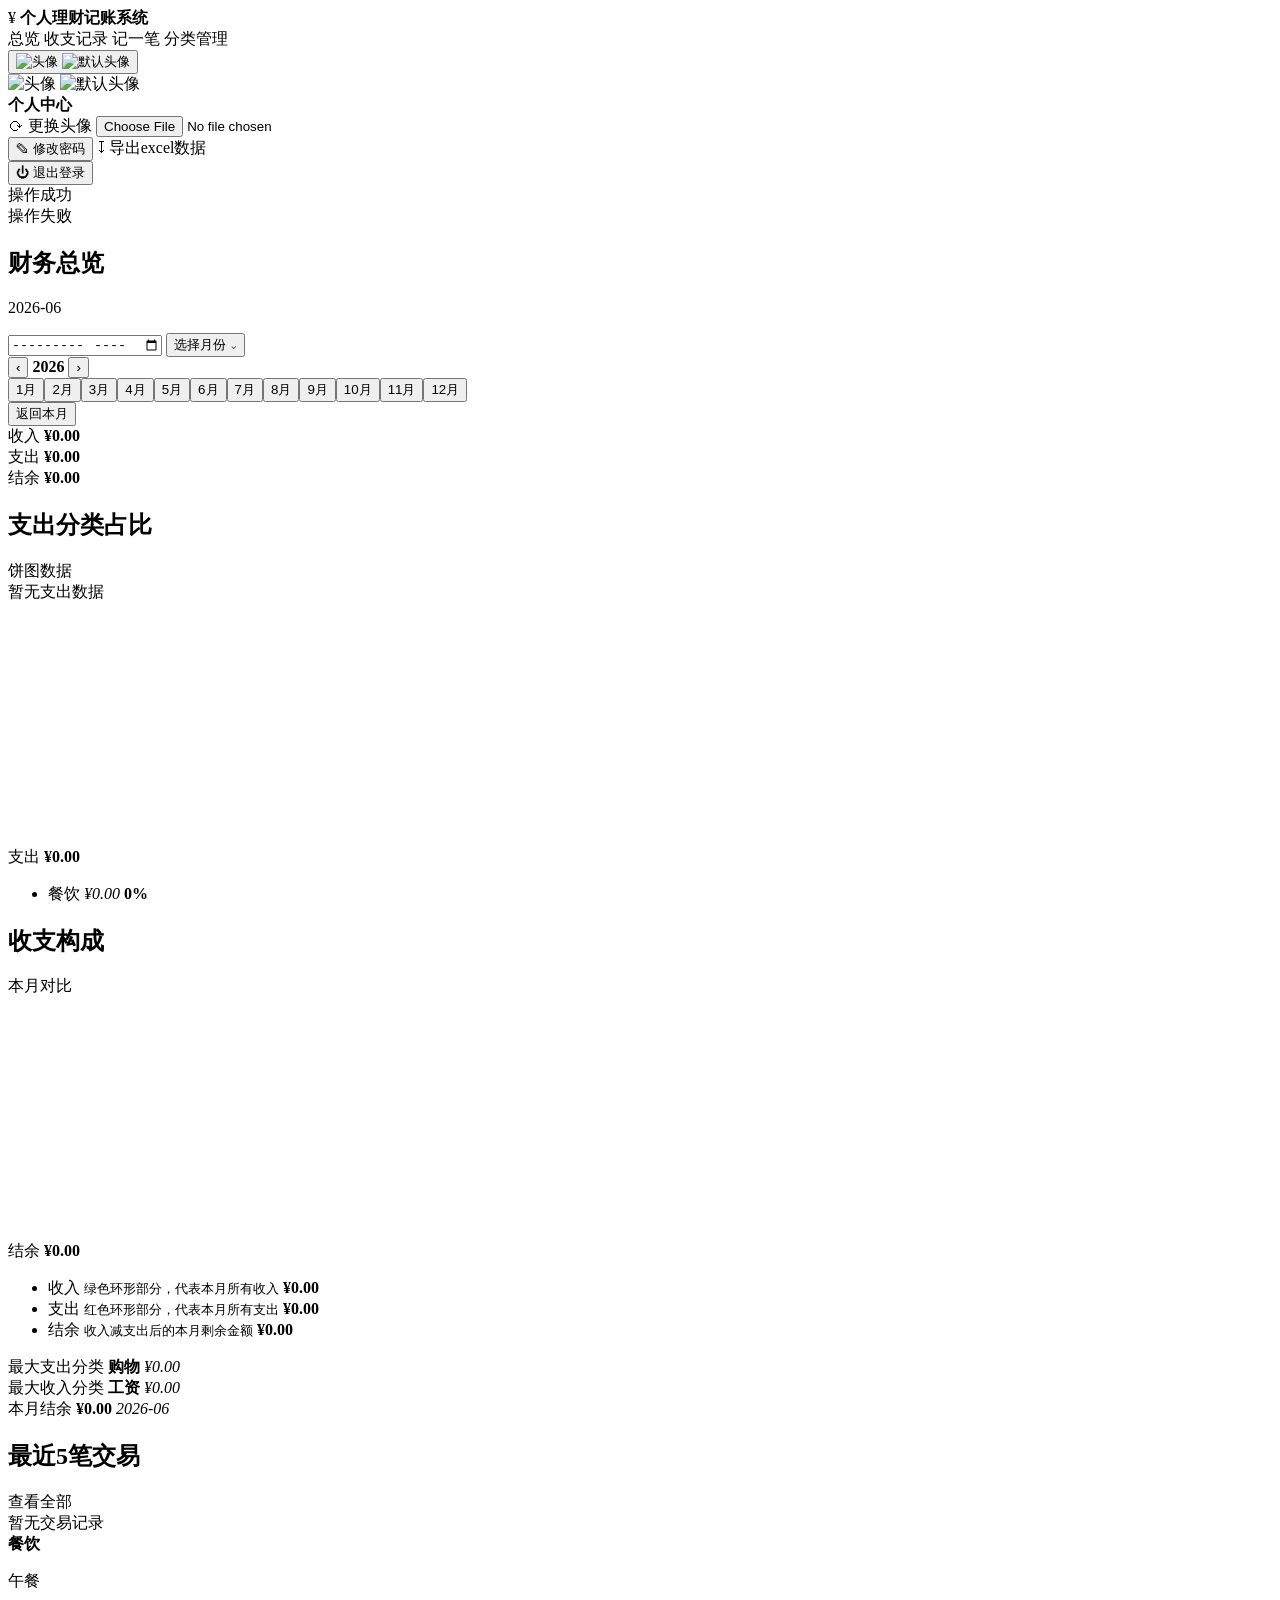
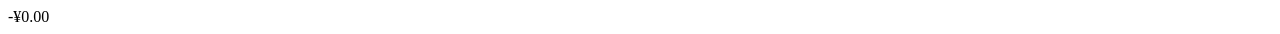
<file: src/main/resources/templates/index.html>
<!doctype html>
<!-- 财务总览页面：展示月度收入、支出、结余、分类占比图和最近收支记录。 -->
<html lang="zh-CN" xmlns:th="http://www.thymeleaf.org">
<head>
    <meta charset="UTF-8">
    <meta name="viewport" content="width=device-width, initial-scale=1">
    <title>财务总览 - 个人理财记账系统</title>
    <link rel="stylesheet" th:href="@{/css/style.css(v=11)}">
</head>
<body>
<header class="topbar">
    <a class="brand" th:href="@{/}">
        <span class="brand-mark">¥</span>
        <span class="brand-copy">
            <strong>个人理财记账系统</strong>
        </span>
    </a>
    <nav class="primary-nav" aria-label="主导航">
        <a th:href="@{/}" class="active">总览</a>
        <a th:href="@{/transactions}">收支记录</a>
        <a th:href="@{/transactions/new}">记一笔</a>
        <a th:href="@{/categories}">分类管理</a>
        <div class="profile-menu" data-profile-menu>
            <button class="avatar-trigger" type="button" data-profile-trigger aria-label="个人中心">
                <img th:if="${currentUser != null && currentUser.avatarData != null}" th:src="${currentUser.avatarData}" alt="头像">
                <img th:if="${currentUser == null || currentUser.avatarData == null}" th:src="@{/images/morentouxiang.png}" alt="默认头像">
            </button>
            <div class="profile-panel" data-profile-panel>
                <div class="profile-id">
                    <span class="profile-id-avatar">
                        <img th:if="${currentUser != null && currentUser.avatarData != null}" th:src="${currentUser.avatarData}" alt="头像">
                        <img th:if="${currentUser == null || currentUser.avatarData == null}" th:src="@{/images/morentouxiang.png}" alt="默认头像">
                    </span>
                    <div class="profile-id-meta">
                        <strong th:text="${currentUser != null ? currentUser.username : '个人中心'}"
                                th:title="${currentUser != null ? currentUser.username : '个人中心'}">个人中心</strong>
                    </div>
                </div>
                <form class="profile-action-form" th:action="@{/profile/avatar}" method="post" enctype="multipart/form-data">
                    <label class="profile-action profile-upload">
                        <span class="profile-action-icon" aria-hidden="true">⟳</span>
                        <span class="profile-action-text">更换头像</span>
                        <input name="avatar" type="file" accept="image/png,image/jpeg,image/webp" onchange="this.form.submit()">
                    </label>
                </form>
                <button class="profile-action" type="button" data-open-password-modal>
                    <span class="profile-action-icon" aria-hidden="true">✎</span>
                    <span class="profile-action-text">修改密码</span>
                </button>
                <a class="profile-action" th:href="@{/transactions/export}" th:data-export-base="@{/transactions/export}" data-export-trigger>
                    <span class="profile-action-icon" aria-hidden="true">↧</span>
                    <span class="profile-action-text">导出excel数据</span>
                </a>
                <form class="profile-action-form" th:action="@{/logout}" method="post">
                    <button class="profile-action profile-action-danger" type="submit">
                        <span class="profile-action-icon" aria-hidden="true">⏻</span>
                        <span class="profile-action-text">退出登录</span>
                    </button>
                </form>
            </div>
        </div>
    </nav>
</header>

<main class="container">
    <div class="toast" th:if="${message}" th:text="${message}">操作成功</div>
    <div class="toast error" th:if="${error}" th:text="${error}">操作失败</div>

    <section class="page-head">
        <div>
            <h1>财务总览</h1>
            <p th:text="${month}">2026-06</p>
        </div>
        <form class="inline-form month-filter" th:action="@{/}" method="get" data-month-form>
            <div class="filter-field month-field">
                <input class="native-control" type="month" name="month" th:value="${month}" data-native-month>
                <button class="glass-select" type="button" data-month-trigger>
                    <span data-month-label>选择月份</span>
                    <span class="chevron">⌄</span>
                </button>
                <div class="glass-menu month-menu" data-month-menu>
                    <div class="month-head">
                        <button type="button" data-year-prev>‹</button>
                        <strong data-year-label>2026</strong>
                        <button type="button" data-year-next>›</button>
                    </div>
                    <div class="month-grid" data-month-grid></div>
                    <div class="month-actions">
                        <button type="button" data-year-current>返回本月</button>
                    </div>
                </div>
            </div>
        </form>
    </section>

    <section class="stats-grid">
        <article class="stat-card income">
            <span>收入</span>
            <strong th:text="${'¥' + #numbers.formatDecimal(stats.income(), 1, 'COMMA', 2, 'POINT')}">¥0.00</strong>
        </article>
        <article class="stat-card expense">
            <span>支出</span>
            <strong th:text="${'¥' + #numbers.formatDecimal(stats.expense(), 1, 'COMMA', 2, 'POINT')}">¥0.00</strong>
        </article>
        <article class="stat-card balance">
            <span>结余</span>
            <strong th:text="${'¥' + #numbers.formatDecimal(stats.balance(), 1, 'COMMA', 2, 'POINT')}">¥0.00</strong>
        </article>
    </section>

    <section class="dashboard-grid charts-grid">
        <div class="chart-card">
            <div class="section-title">
                <h2>支出分类占比</h2>
                <span>饼图数据</span>
            </div>
            <div class="empty" th:if="${#lists.isEmpty(categoryStats)}">暂无支出数据</div>
            <div class="pie-wrap redesigned-pie" th:if="${!#lists.isEmpty(categoryStats)}">
                <div class="chart-panel">
                    <canvas id="categoryChart" width="240" height="240" aria-label="支出分类占比图表"></canvas>
                    <div class="chart-center">
                        <span>支出</span>
                        <strong th:text="${'¥' + #numbers.formatDecimal(stats.expense(), 1, 'COMMA', 2, 'POINT')}">¥0.00</strong>
                    </div>
                </div>
                <ul class="legend">
                    <li th:each="stat : ${categoryStats}">
                        <div class="legend-top">
                            <span class="legend-name" th:text="${stat.categoryName()}">餐饮</span>
                            <span class="legend-figures">
                                <em th:text="${'¥' + #numbers.formatDecimal(stat.amount(), 1, 'COMMA', 2, 'POINT')}">¥0.00</em>
                                <strong th:text="${#numbers.formatDecimal(stat.percent(), 1, 2) + '%'}">0%</strong>
                            </span>
                        </div>
                        <span class="legend-bar"><i th:style="'width:' + ${stat.percent()} + '%'"></i></span>
                    </li>
                </ul>
            </div>
        </div>

        <div class="chart-card">
            <div class="section-title">
                <h2>收支构成</h2>
                <span>本月对比</span>
            </div>
            <div class="pie-wrap redesigned-pie">
                <div class="chart-panel">
                    <canvas id="overviewChart" width="240" height="240" aria-label="收支构成图表"></canvas>
                    <div class="chart-center">
                        <span>结余</span>
                        <strong th:text="${'¥' + #numbers.formatDecimal(stats.balance(), 1, 'COMMA', 2, 'POINT')}">¥0.00</strong>
                    </div>
                </div>
                <ul class="breakdown">
                    <li class="breakdown-income">
                        <span class="dot dot-income" aria-hidden="true"></span>
                        <span class="breakdown-copy">
                            <span class="breakdown-name">收入</span>
                            <small>绿色环形部分，代表本月所有收入</small>
                        </span>
                        <strong class="income-text" th:text="${'¥' + #numbers.formatDecimal(stats.income(), 1, 'COMMA', 2, 'POINT')}">¥0.00</strong>
                    </li>
                    <li class="breakdown-expense">
                        <span class="dot dot-expense" aria-hidden="true"></span>
                        <span class="breakdown-copy">
                            <span class="breakdown-name">支出</span>
                            <small>红色环形部分，代表本月所有支出</small>
                        </span>
                        <strong class="expense-text" th:text="${'¥' + #numbers.formatDecimal(stats.expense(), 1, 'COMMA', 2, 'POINT')}">¥0.00</strong>
                    </li>
                    <li class="breakdown-balance">
                        <span class="dot dot-balance" aria-hidden="true"></span>
                        <span class="breakdown-copy">
                            <span class="breakdown-name">结余</span>
                            <small>收入减支出后的本月剩余金额</small>
                        </span>
                        <strong class="balance-text" th:text="${'¥' + #numbers.formatDecimal(stats.balance(), 1, 'COMMA', 2, 'POINT')}">¥0.00</strong>
                    </li>
                </ul>
            </div>
            <div class="pie-insights" th:if="${!#lists.isEmpty(categoryStats)}">
                <div class="insight-card">
                    <span>最大支出分类</span>
                    <strong th:text="${categoryStats[0].categoryName()}">购物</strong>
                    <em th:text="${'¥' + #numbers.formatDecimal(categoryStats[0].amount(), 1, 'COMMA', 2, 'POINT')}">¥0.00</em>
                </div>
                <div class="insight-card">
                    <span>最大收入分类</span>
                    <strong th:text="${#lists.isEmpty(incomeCategoryStats) ? '暂无收入' : incomeCategoryStats[0].categoryName()}">工资</strong>
                    <em th:text="${#lists.isEmpty(incomeCategoryStats) ? '本月暂无收入记录' : '¥' + #numbers.formatDecimal(incomeCategoryStats[0].amount(), 1, 'COMMA', 2, 'POINT')}">¥0.00</em>
                </div>
                <div class="insight-card">
                    <span>本月结余</span>
                    <strong th:text="${'¥' + #numbers.formatDecimal(stats.balance(), 1, 'COMMA', 2, 'POINT')}">¥0.00</strong>
                    <em th:text="${month}">2026-06</em>
                </div>
            </div>
        </div>
    </section>

    <section class="dashboard-grid single">
        <div class="transactions-panel">
            <div class="section-title">
                <h2>最近5笔交易</h2>
                <a th:href="@{/transactions}">查看全部</a>
            </div>
            <div class="empty" th:if="${#lists.isEmpty(recentTransactions)}">暂无交易记录</div>
            <div class="recent-list">
                <article class="transaction-item" th:each="item : ${recentTransactions}">
                    <div>
                        <strong th:text="${item.categoryName}">餐饮</strong>
                        <p th:text="${item.remark ?: '无备注'}">午餐</p>
                    </div>
                    <div class="amount" th:classappend="${item.type == 1 ? 'income-text' : 'expense-text'}"
                         th:text="${(item.type == 1 ? '+' : '-') + '¥' + #numbers.formatDecimal(item.amount, 1, 'COMMA', 2, 'POINT')}">
                        -¥0.00
                    </div>
                </article>
            </div>
        </div>
    </section>
</main>
<script th:src="@{/webjars/chart.js/4.4.7/dist/chart.umd.js}"></script>
<script th:src="@{/js/export-modal.js(v=6)}"></script>
<script th:src="@{/js/profile-password-modal.js(v=1)}"></script>
<script th:inline="javascript">
    (() => {
        // 财务总览页面脚本：负责 Chart.js 图表、图例颜色、月份筛选和个人菜单交互。
        let financeCategoryChart;
        let financeOverviewChart;
        const labels = /*[[${categoryStats.![categoryName()]}]]*/ [];
        const amounts = /*[[${categoryStats.![amount()]}]]*/ [];
        const values = amounts.map(Number);
        const baseCategoryColors = [
            { solid: '#3f7ee8', shadow: 'rgba(63, 126, 232, 0.14)' },
            { solid: '#29c76f', shadow: 'rgba(41, 199, 111, 0.14)' },
            { solid: '#f6a21a', shadow: 'rgba(246, 162, 26, 0.16)' },
            { solid: '#f46d56', shadow: 'rgba(244, 109, 86, 0.16)' },
            { solid: '#8b5cf6', shadow: 'rgba(139, 92, 246, 0.14)' },
            { solid: '#16b8c7', shadow: 'rgba(22, 184, 199, 0.14)' }
        ];
        // 为分类图表生成固定或派生颜色。
        const colorForIndex = (index) => {
            if (baseCategoryColors[index]) {
                return baseCategoryColors[index];
            }
            const hue = (210 + index * 137.508) % 360;
            const saturation = 68 + (index % 4) * 4;
            const lightness = 48 + (index % 3) * 5;
            return {
                solid: `hsl(${hue.toFixed(1)}, ${saturation}%, ${lightness}%)`,
                shadow: `hsla(${hue.toFixed(1)}, ${saturation}%, ${lightness}%, 0.16)`
            };
        };
        const categoryColors = Array.from(
            { length: Math.max(labels.length, values.length) },
            (_, index) => colorForIndex(index)
        );
        const colors = categoryColors.map((color) => color.solid);
        const overviewIncome = Number(/*[[${stats.income()}]]*/ 0);
        const overviewExpense = Number(/*[[${stats.expense()}]]*/ 0);
        // 将数值格式化为人民币金额。
        const formatCurrency = (value) => `¥${Number(value || 0).toLocaleString('zh-CN', {
            minimumFractionDigits: 2,
            maximumFractionDigits: 2
        })}`;

        // 获取图表中间的标题和数值容器。
        const getCenter = (canvasId) => {
            const panel = document.getElementById(canvasId)?.closest('.chart-panel');
            const center = panel?.querySelector('.chart-center');
            if (!center) {
                return null;
            }
            const span = center.querySelector('span');
            const strong = center.querySelector('strong');
            return { span, strong, label: span.textContent, value: strong.textContent };
        };
        const catCenter = getCenter('categoryChart');
        const ovCenter = getCenter('overviewChart');
        // 恢复图表中心文案为默认状态。
        const restoreCenter = (center) => {
            if (center) {
                center.span.textContent = center.label;
                center.strong.textContent = center.value;
            }
        };
        // 将图例圆点颜色同步为图表分片颜色。
        const syncLegendColors = () => {
            document.querySelectorAll('.legend li').forEach((item, index) => {
                const color = categoryColors[index] || colorForIndex(index);
                item.style.setProperty('--legend-color', color.solid);
                item.style.setProperty('--legend-shadow', color.shadow);
            });
        };

        // 初始化支出分类占比环形图；无数据时绘制空状态圆环。
        const initCategoryChart = () => {
            const chart = document.getElementById('categoryChart');
            if (chart && window.Chart) {
                const existingChart = Chart.getChart(chart);
                if (financeCategoryChart) {
                    financeCategoryChart.destroy();
                }
                if (existingChart) {
                    existingChart.destroy();
                }
                financeCategoryChart = new Chart(chart, {
                    type: 'doughnut',
                    data: {
                        labels,
                        datasets: [{
                            data: values,
                            backgroundColor: colors,
                            borderColor: 'rgba(255,255,255,0.96)',
                            borderRadius: 9,
                            borderWidth: 5,
                            hoverOffset: 12,
                            spacing: 3
                        }]
                    },
                    options: {
                        responsive: true,
                        maintainAspectRatio: false,
                        animation: {
                            animateRotate: true,
                            duration: 700
                        },
                        plugins: {
                            legend: { display: false },
                            tooltip: { enabled: false }
                        },
                        onHover: (event, elements) => {
                            event.native.target.style.cursor = elements.length ? 'pointer' : 'default';
                            if (!catCenter) {
                                return;
                            }
                            if (elements.length) {
                                const index = elements[0].index;
                                catCenter.span.textContent = labels[index];
                                catCenter.strong.textContent = formatCurrency(values[index]);
                            } else {
                                restoreCenter(catCenter);
                            }
                        },
                        cutout: '60%'
                    }
                });
                window.financeChartReady = true;
            } else if (chart) {
                const total = values.reduce((sum, value) => sum + value, 0);
                const ctx = chart.getContext('2d');
                ctx.clearRect(0, 0, chart.width, chart.height);
                let start = -Math.PI / 2;
                values.forEach((value, index) => {
                    const angle = total === 0 ? 0 : (value / total) * Math.PI * 2;
                    ctx.beginPath();
                    ctx.moveTo(chart.width / 2, chart.height / 2);
                    ctx.arc(chart.width / 2, chart.height / 2, Math.min(chart.width, chart.height) / 2 - 10, start, start + angle);
                    ctx.closePath();
                    ctx.fillStyle = colors[index] || colorForIndex(index).solid;
                    ctx.fill();
                    start += angle;
                });
                ctx.globalCompositeOperation = 'destination-out';
                ctx.beginPath();
                ctx.arc(chart.width / 2, chart.height / 2, Math.min(chart.width, chart.height) * 0.3, 0, Math.PI * 2);
                ctx.fill();
                ctx.globalCompositeOperation = 'source-over';
                window.financeChartReady = labels.length > 0;
            }
        };
        // 初始化收入/支出构成环形图。
        const initOverviewChart = () => {
            const chart = document.getElementById('overviewChart');
            if (!chart || !window.Chart) {
                return;
            }
            const existingChart = Chart.getChart(chart);
            if (financeOverviewChart) {
                financeOverviewChart.destroy();
            }
            if (existingChart) {
                existingChart.destroy();
            }
            financeOverviewChart = new Chart(chart, {
                type: 'doughnut',
                data: {
                    labels: ['收入', '支出'],
                    datasets: [{
                        data: [overviewIncome, overviewExpense],
                        backgroundColor: ['#22c55e', '#f06449'],
                        borderColor: 'rgba(255,255,255,0.96)',
                        borderRadius: 9,
                        borderWidth: 5,
                        hoverOffset: 12,
                        spacing: 3
                    }]
                },
                options: {
                    responsive: true,
                    maintainAspectRatio: false,
                    animation: { animateRotate: true, duration: 700 },
                    plugins: {
                        legend: { display: false },
                        tooltip: { enabled: false }
                    },
                    onHover: (event, elements) => {
                        event.native.target.style.cursor = elements.length ? 'pointer' : 'default';
                        if (!ovCenter) {
                            return;
                        }
                        if (elements.length) {
                            const index = elements[0].index;
                            ovCenter.span.textContent = index === 0 ? '收入' : '支出';
                            ovCenter.strong.textContent = formatCurrency(index === 0 ? overviewIncome : overviewExpense);
                        } else {
                            restoreCenter(ovCenter);
                        }
                    },
                    cutout: '62%'
                }
            });
        };

        syncLegendColors();
        initCategoryChart();
        initOverviewChart();
        window.addEventListener('pageshow', (event) => {
            if (event.persisted) {
                initCategoryChart();
                initOverviewChart();
            }
        });

        // 关闭所有月份筛选下拉菜单。
        const closeMenus = () => {
            document.querySelectorAll('.filter-field.is-open').forEach((field) => {
                field.classList.remove('is-open');
            });
        };
        const monthForm = document.querySelector('[data-month-form]');
        const nativeMonth = document.querySelector('[data-native-month]');
        const monthLabel = document.querySelector('[data-month-label]');
        const monthGrid = document.querySelector('[data-month-grid]');
        const yearLabel = document.querySelector('[data-year-label]');
        const monthTrigger = document.querySelector('[data-month-trigger]');
        const now = new Date();
        let visibleYear = nativeMonth.value ? Number(nativeMonth.value.slice(0, 4)) : now.getFullYear();

        // 将 yyyy-MM 月份值转换成“yyyy年MM月”展示文本。
        const monthText = (value) => {
            if (!value) {
                return '选择月份';
            }
            const [year, month] = value.split('-');
            return `${year}年${month}月`;
        };

        // 渲染月份选择器的 12 个月份按钮并同步选中态。
        const renderMonths = () => {
            yearLabel.textContent = visibleYear;
            monthLabel.textContent = monthText(nativeMonth.value);
            monthGrid.innerHTML = '';
            Array.from({ length: 12 }, (_, index) => {
                const month = String(index + 1).padStart(2, '0');
                const value = `${visibleYear}-${month}`;
                const button = document.createElement('button');
                button.type = 'button';
                button.textContent = `${index + 1}月`;
                button.classList.toggle('is-selected', nativeMonth.value === value);
                button.addEventListener('click', () => {
                    nativeMonth.value = value;
                    renderMonths();
                    closeMenus();
                    monthForm.submit();
                });
                monthGrid.appendChild(button);
            });
        };

        monthTrigger.addEventListener('click', () => {
            const field = monthTrigger.closest('.filter-field');
            const wasOpen = field.classList.contains('is-open');
            closeMenus();
            field.classList.toggle('is-open', !wasOpen);
        });
        document.querySelector('[data-year-prev]').addEventListener('click', () => {
            visibleYear -= 1;
            renderMonths();
        });
        document.querySelector('[data-year-next]').addEventListener('click', () => {
            visibleYear += 1;
            renderMonths();
        });
        document.querySelector('[data-year-current]').addEventListener('click', () => {
            visibleYear = now.getFullYear();
            nativeMonth.value = `${now.getFullYear()}-${String(now.getMonth() + 1).padStart(2, '0')}`;
            renderMonths();
            closeMenus();
            monthForm.submit();
        });
        document.addEventListener('click', (event) => {
            if (!event.target.closest('.filter-field')) {
                closeMenus();
            }
        });
        document.addEventListener('keydown', (event) => {
            if (event.key === 'Escape') {
                closeMenus();
            }
        });
        renderMonths();

        const profileMenu = document.querySelector('[data-profile-menu]');
        const profileTrigger = document.querySelector('[data-profile-trigger]');
        profileTrigger?.addEventListener('click', (event) => {
            event.stopPropagation();
            profileMenu.classList.toggle('is-open');
        });
        document.addEventListener('click', (event) => {
            if (!event.target.closest('[data-profile-menu]')) {
                profileMenu?.classList.remove('is-open');
            }
        });
    })();
</script>
</body>
</html>
</file>
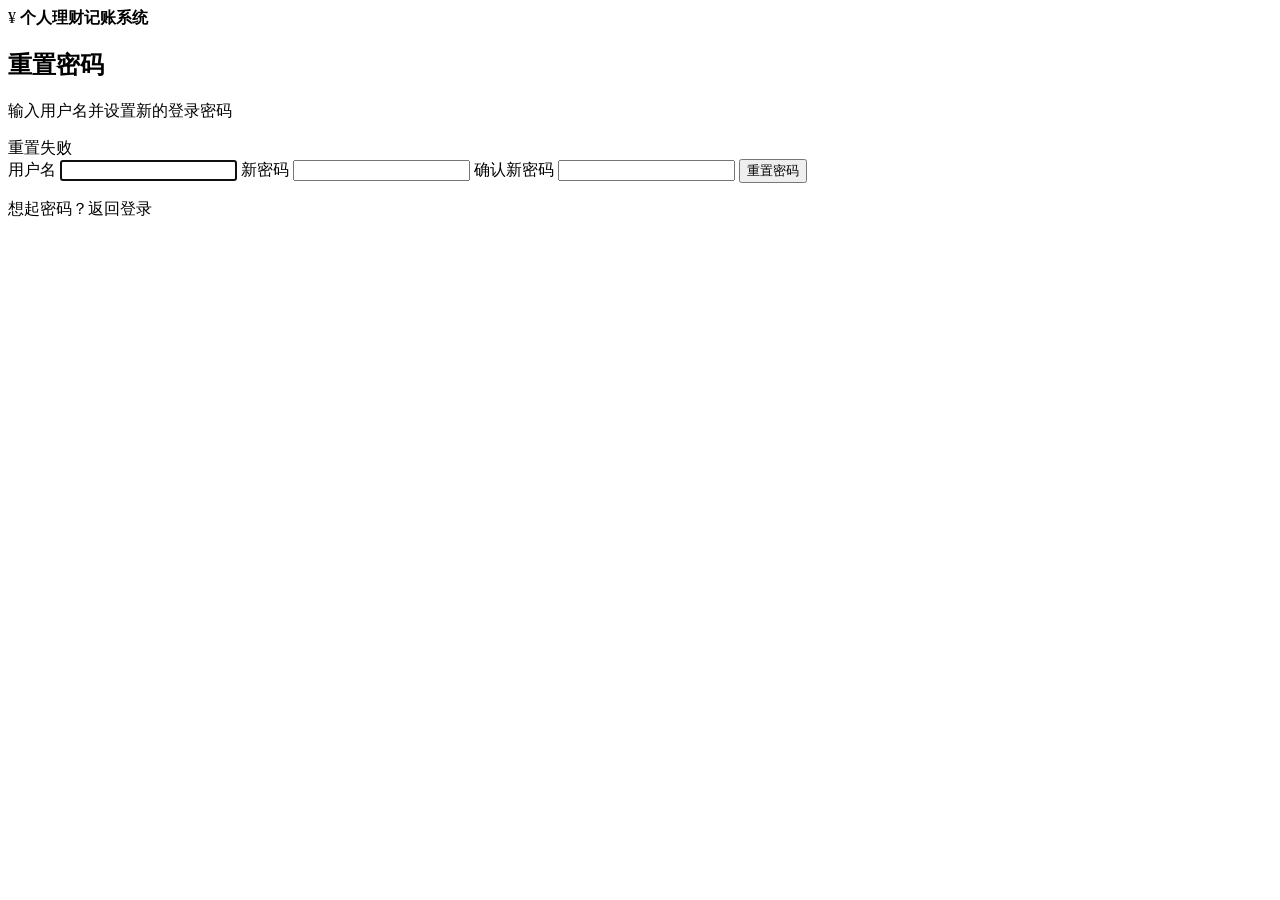
<file: src/main/resources/templates/forgot-password.html>
<!doctype html>
<!-- 找回密码页面：通过用户名重置登录密码。 -->
<html lang="zh-CN" xmlns:th="http://www.thymeleaf.org">
<head>
    <meta charset="UTF-8">
    <meta name="viewport" content="width=device-width, initial-scale=1">
    <title>忘记密码 - 个人理财记账系统</title>
    <link rel="stylesheet" th:href="@{/css/style.css}">
</head>
<body class="login-page">
<main class="login-shell">
    <section class="login-card">
        <div class="brand login-brand">
            <span class="brand-mark">¥</span>
            <span class="brand-copy">
                <strong>个人理财记账系统</strong>
            </span>
        </div>
        <div>
            <h1>重置密码</h1>
            <p>输入用户名并设置新的登录密码</p>
        </div>
        <div class="toast error" th:if="${error}" th:text="${error}">重置失败</div>
        <form class="login-form" th:action="@{/forgot-password}" method="post">
            <label>
                用户名
                <input name="username" autocomplete="username" th:value="${username}" required autofocus>
            </label>
            <label>
                新密码
                <input name="password" type="password" autocomplete="new-password" minlength="6" required>
            </label>
            <label>
                确认新密码
                <input name="confirmPassword" type="password" autocomplete="new-password" minlength="6" required>
            </label>
            <button type="submit">重置密码</button>
        </form>
        <p class="login-hint">想起密码？<a th:href="@{/login}">返回登录</a></p>
    </section>
</main>
</body>
</html>
</file>
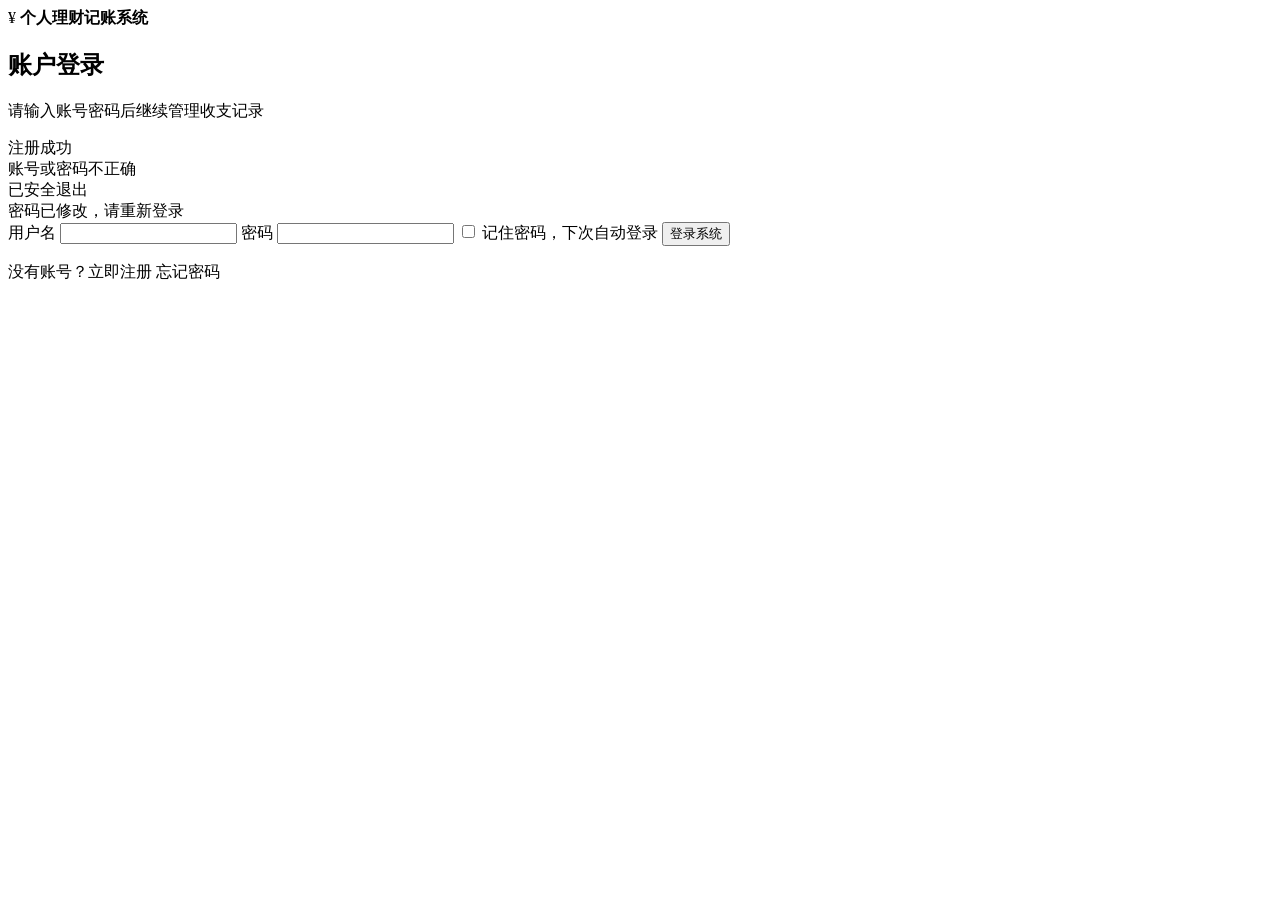
<file: src/main/resources/templates/login.html>
<!doctype html>
<!-- 登录页面：提交用户名、密码和记住我选项到 Spring Security 登录流程。 -->
<html lang="zh-CN" xmlns:th="http://www.thymeleaf.org">
<head>
    <meta charset="UTF-8">
    <meta name="viewport" content="width=device-width, initial-scale=1">
    <title>登录 - 个人理财记账系统</title>
    <link rel="stylesheet" th:href="@{/css/style.css}">
</head>
<body class="login-page">
<main class="login-shell">
    <section class="login-card">
        <div class="brand login-brand">
            <span class="brand-mark">¥</span>
            <span class="brand-copy">
                <strong>个人理财记账系统</strong>
            </span>
        </div>
        <div>
            <h1>账户登录</h1>
            <p>请输入账号密码后继续管理收支记录</p>
        </div>
        <div class="toast" th:if="${message}" th:text="${message}">注册成功</div>
        <div class="toast error" th:if="${param.error}">账号或密码不正确</div>
        <div class="toast" th:if="${param.logout}">已安全退出</div>
        <div class="toast" th:if="${param.passwordChanged}">密码已修改，请重新登录</div>
        <form class="login-form" th:action="@{/login}" method="post">
            <label>
                用户名
                <input name="username" autocomplete="username" required
                       th:value="${username}" th:readonly="${username != null}" th:autofocus="${username == null}">
            </label>
            <label>
                密码
                <input name="password" type="password" autocomplete="current-password" required th:autofocus="${username != null}">
            </label>
            <label class="remember-row">
                <input name="remember-me" type="checkbox" value="true">
                <span>记住密码，下次自动登录</span>
            </label>
            <button type="submit">登录系统</button>
        </form>
        <p class="login-hint">
            <span>没有账号？<a th:href="@{/register}">立即注册</a></span>
            <a th:href="@{/forgot-password}">忘记密码</a>
        </p>
    </section>
</main>
</body>
</html>
</file>
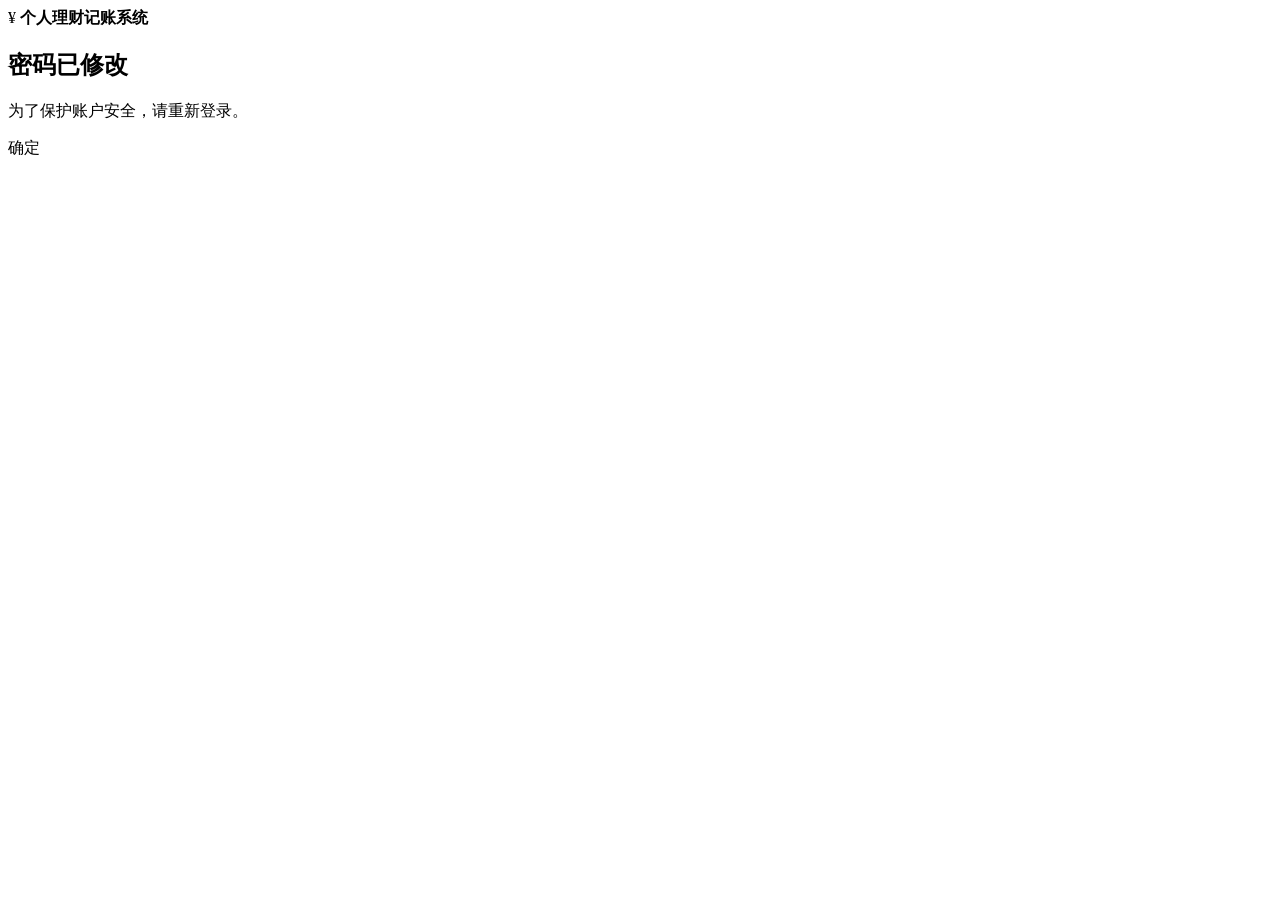
<file: src/main/resources/templates/password-changed.html>
<!doctype html>
<!-- 密码修改成功页面：提示用户重新登录。 -->
<html lang="zh-CN" xmlns:th="http://www.thymeleaf.org">
<head>
    <meta charset="UTF-8">
    <meta name="viewport" content="width=device-width, initial-scale=1">
    <title>密码已修改 - 个人理财记账系统</title>
    <link rel="stylesheet" th:href="@{/css/style.css}">
</head>
<body class="login-page">
<main class="login-shell">
    <section class="login-card password-changed-card">
        <div class="brand login-brand">
            <span class="brand-mark">¥</span>
            <span class="brand-copy">
                <strong>个人理财记账系统</strong>
            </span>
        </div>
        <div>
            <h1>密码已修改</h1>
            <p>为了保护账户安全，请重新登录。</p>
        </div>
        <a class="button password-confirm-button" th:href="@{/login(passwordChanged=true)}">确定</a>
    </section>
</main>
</body>
</html>
</file>
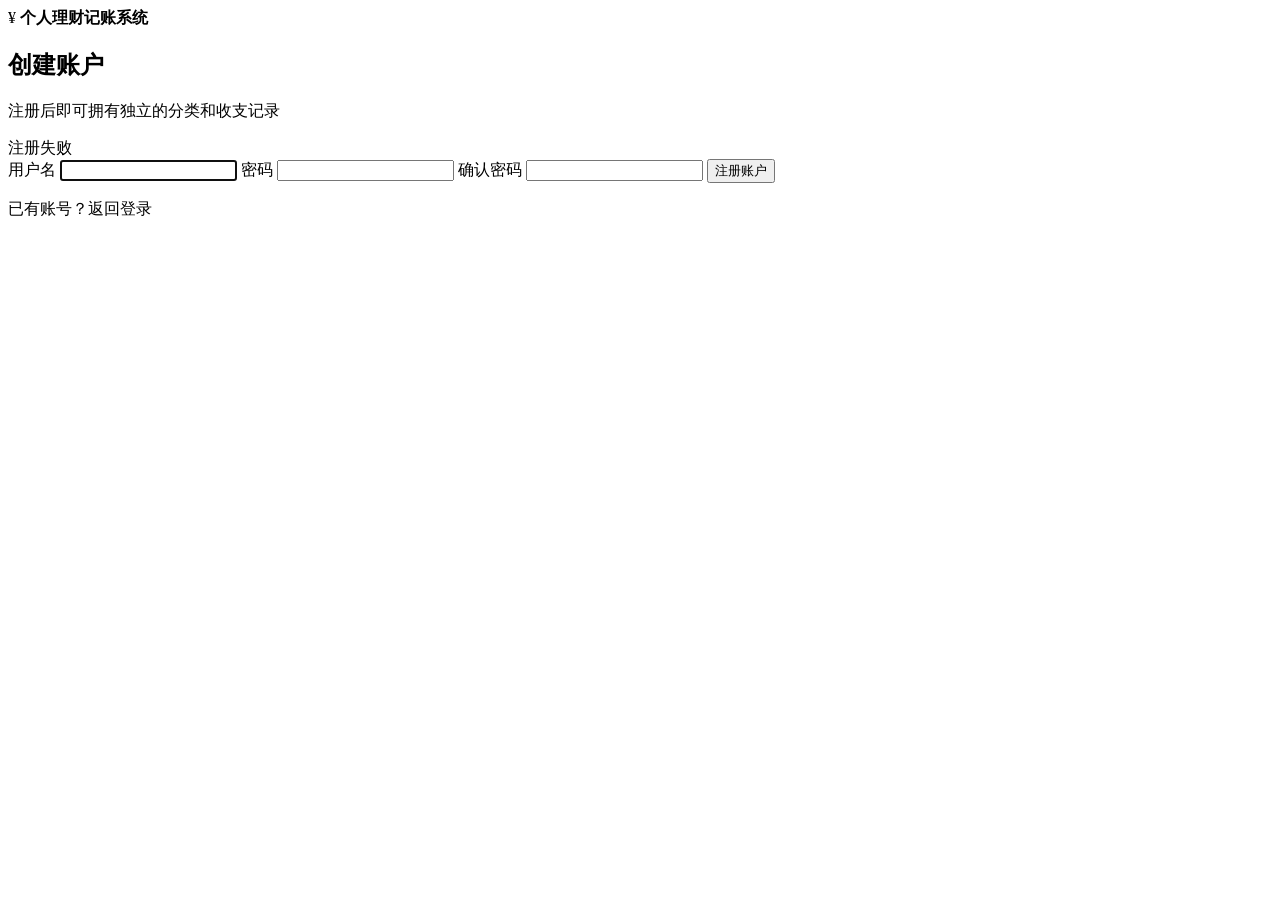
<file: src/main/resources/templates/register.html>
<!doctype html>
<!-- 注册页面：创建新用户并触发默认分类初始化。 -->
<html lang="zh-CN" xmlns:th="http://www.thymeleaf.org">
<head>
    <meta charset="UTF-8">
    <meta name="viewport" content="width=device-width, initial-scale=1">
    <title>注册 - 个人理财记账系统</title>
    <link rel="stylesheet" th:href="@{/css/style.css}">
</head>
<body class="login-page">
<main class="login-shell">
    <section class="login-card">
        <div class="brand login-brand">
            <span class="brand-mark">¥</span>
            <span class="brand-copy">
                <strong>个人理财记账系统</strong>
            </span>
        </div>
        <div>
            <h1>创建账户</h1>
            <p>注册后即可拥有独立的分类和收支记录</p>
        </div>
        <div class="toast error" th:if="${error}" th:text="${error}">注册失败</div>
        <form class="login-form" th:action="@{/register}" method="post">
            <label>
                用户名
                <input name="username" autocomplete="username" minlength="3" maxlength="30" required autofocus th:value="${username}">
            </label>
            <label>
                密码
                <input name="password" type="password" autocomplete="new-password" minlength="6" required>
            </label>
            <label>
                确认密码
                <input name="confirmPassword" type="password" autocomplete="new-password" minlength="6" required>
            </label>
            <button type="submit">注册账户</button>
        </form>
        <p class="login-hint">已有账号？<a th:href="@{/login}">返回登录</a></p>
    </section>
</main>
</body>
</html>
</file>
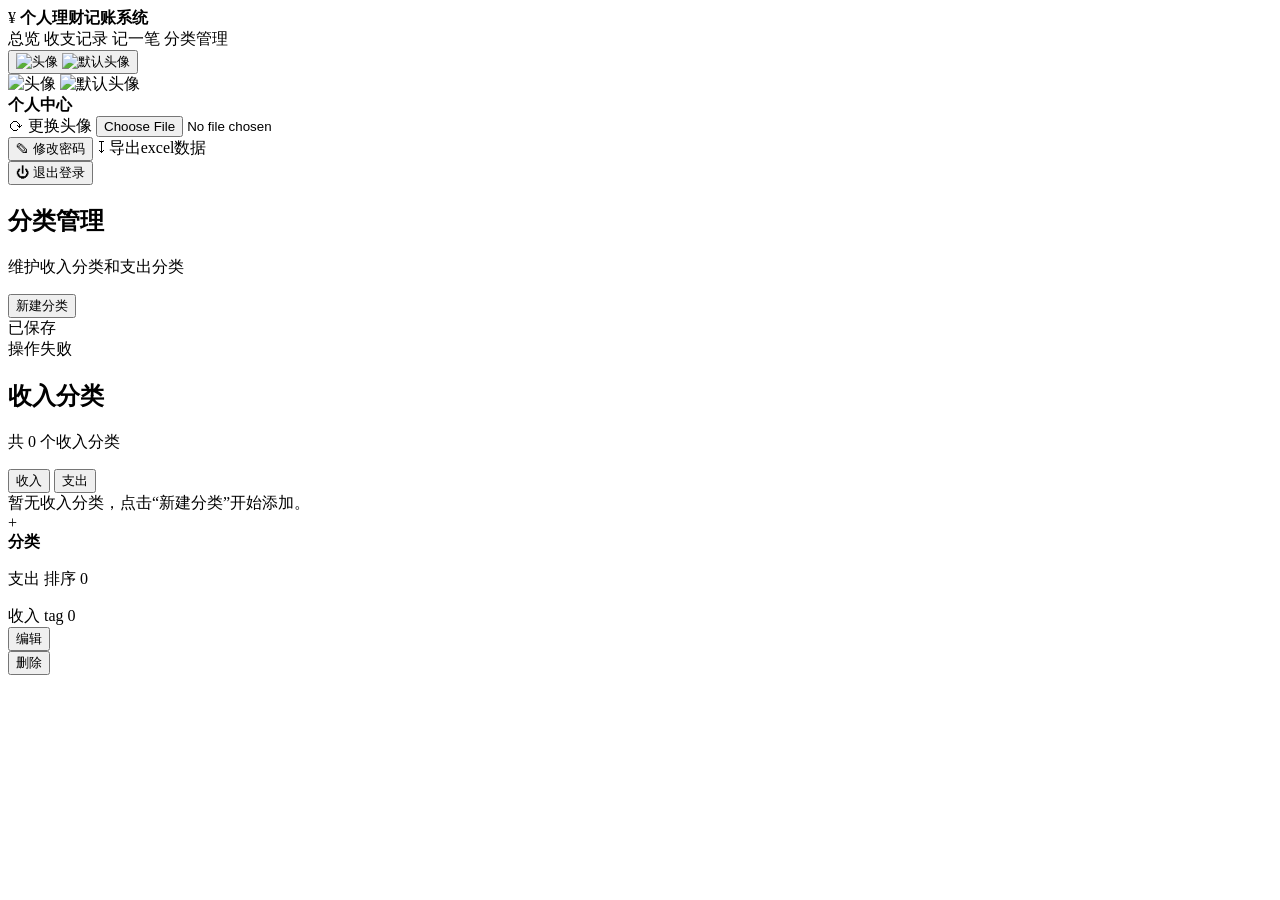
<file: src/main/resources/templates/category/list.html>
<!doctype html>
<!-- 分类管理页面：维护收入和支出分类，支持新增、编辑、删除和类型切换。 -->
<html lang="zh-CN" xmlns:th="http://www.thymeleaf.org">
<head>
    <meta charset="UTF-8">
    <meta name="viewport" content="width=device-width, initial-scale=1">
    <title>分类管理</title>
    <link rel="stylesheet" th:href="@{/css/style.css(v=11)}">
</head>
<body>
<header class="topbar">
    <a class="brand" th:href="@{/}">
        <span class="brand-mark">¥</span>
        <span class="brand-copy">
            <strong>个人理财记账系统</strong>
        </span>
    </a>
    <nav class="primary-nav" aria-label="主导航">
        <a th:href="@{/}">总览</a>
        <a th:href="@{/transactions}">收支记录</a>
        <a th:href="@{/transactions/new}">记一笔</a>
        <a th:href="@{/categories}" class="active">分类管理</a>
        <div class="profile-menu" data-profile-menu>
            <button class="avatar-trigger" type="button" data-profile-trigger aria-label="个人中心">
                <img th:if="${currentUser != null && currentUser.avatarData != null}" th:src="${currentUser.avatarData}" alt="头像">
                <img th:if="${currentUser == null || currentUser.avatarData == null}" th:src="@{/images/morentouxiang.png}" alt="默认头像">
            </button>
            <div class="profile-panel" data-profile-panel>
                <div class="profile-id">
                    <span class="profile-id-avatar">
                        <img th:if="${currentUser != null && currentUser.avatarData != null}" th:src="${currentUser.avatarData}" alt="头像">
                        <img th:if="${currentUser == null || currentUser.avatarData == null}" th:src="@{/images/morentouxiang.png}" alt="默认头像">
                    </span>
                    <div class="profile-id-meta">
                        <strong th:text="${currentUser != null ? currentUser.username : '个人中心'}"
                                th:title="${currentUser != null ? currentUser.username : '个人中心'}">个人中心</strong>
                    </div>
                </div>
                <form class="profile-action-form" th:action="@{/profile/avatar}" method="post" enctype="multipart/form-data">
                    <label class="profile-action profile-upload">
                        <span class="profile-action-icon" aria-hidden="true">⟳</span>
                        <span class="profile-action-text">更换头像</span>
                        <input name="avatar" type="file" accept="image/png,image/jpeg,image/webp" onchange="this.form.submit()">
                    </label>
                </form>
                <button class="profile-action" type="button" data-open-password-modal>
                    <span class="profile-action-icon" aria-hidden="true">✎</span>
                    <span class="profile-action-text">修改密码</span>
                </button>
                <a class="profile-action" th:href="@{/transactions/export}" th:data-export-base="@{/transactions/export}" data-export-trigger>
                    <span class="profile-action-icon" aria-hidden="true">↧</span>
                    <span class="profile-action-text">导出excel数据</span>
                </a>
                <form class="profile-action-form" th:action="@{/logout}" method="post">
                    <button class="profile-action profile-action-danger" type="submit">
                        <span class="profile-action-icon" aria-hidden="true">⏻</span>
                        <span class="profile-action-text">退出登录</span>
                    </button>
                </form>
            </div>
        </div>
    </nav>
</header>

<main class="container category-page">
    <section class="page-head compact-head">
        <div>
            <h1>分类管理</h1>
            <p>维护收入分类和支出分类</p>
        </div>
        <button class="button category-create-button" type="button" data-open-category-modal>新建分类</button>
    </section>

    <div class="toast" th:if="${message}" th:text="${message}">已保存</div>
    <div class="toast error" th:if="${error}" th:text="${error}">操作失败</div>

    <section class="category-list-panel" aria-label="分类列表" th:data-active-type="${activeType}">
        <div class="category-toolbar">
            <div>
                <h2 data-category-title>收入分类</h2>
                <p data-category-count>共 0 个收入分类</p>
            </div>
            <div class="category-tabs" aria-label="分类类型筛选">
                <button class="is-active" type="button" data-category-filter="1">收入</button>
                <button type="button" data-category-filter="2">支出</button>
            </div>
        </div>

        <div class="empty" data-category-empty hidden>暂无收入分类，点击“新建分类”开始添加。</div>

        <article class="category-row" th:each="item : ${categories}" th:data-category-type="${item.type}">
            <div class="category-summary">
                <span class="category-icon" th:text="${item.type == 1 ? '+' : '-'}">+</span>
                <div>
                    <strong th:text="${item.name}">分类</strong>
                    <p>
                        <span th:text="${item.type == 1 ? '收入' : '支出'}">支出</span>
                        <span th:text="${'排序 ' + item.sortOrder}">排序 0</span>
                    </p>
                </div>
            </div>
            <div class="category-meta">
                <span class="pill" th:classappend="${item.type == 1 ? ' income-pill' : ' expense-pill'}"
                      th:text="${item.type == 1 ? '收入' : '支出'}">收入</span>
                <span class="code-chip" th:text="${item.icon ?: 'tag'}">tag</span>
                <span class="sort-chip" th:text="${item.sortOrder}">0</span>
            </div>
            <div class="category-actions">
                <button class="secondary" type="button"
                        data-edit-category
                        th:data-id="${item.id}"
                        th:data-name="${item.name}"
                        th:data-type="${item.type}"
                        th:data-icon="${item.icon}"
                        th:data-sort="${item.sortOrder}">
                    编辑
                </button>
                <form th:action="@{/categories/{id}/delete(id=${item.id},type=${item.type})}" method="post" data-delete-category>
                    <button class="link-danger" type="submit"
                            th:data-category-name="${item.name}"
                            th:data-category-kind="${item.type == 1 ? '收入' : '支出'}">删除</button>
                </form>
            </div>
        </article>
    </section>

    <div class="modal-backdrop" data-category-modal hidden>
        <section class="category-modal" role="dialog" aria-modal="true" aria-labelledby="category-modal-title">
            <div class="modal-head">
                <div>
                    <h2 id="category-modal-title">新建分类</h2>
                    <p>设置分类名称、类型、图标标识和排序。</p>
                </div>
                <button class="icon-button" type="button" aria-label="关闭" data-close-category-modal>×</button>
            </div>
            <form class="modal-form" th:action="@{/categories}" method="post" data-category-form>
                <input name="id" type="hidden" data-category-id>
                <label>
                    名称
                    <input name="name" maxlength="50" required data-category-name>
                </label>
                <label>
                    类型
                    <div class="filter-field form-select-field">
                        <select class="native-control" name="type" required data-native-select="categoryType" data-category-type>
                            <option value="1">收入</option>
                            <option value="2">支出</option>
                        </select>
                        <button class="glass-select" type="button" data-dropdown-trigger="categoryType">
                            <span data-dropdown-label="categoryType">收入</span>
                            <span class="chevron"></span>
                        </button>
                        <div class="glass-menu form-menu" data-dropdown-menu="categoryType">
                            <button type="button" data-value="1">收入</button>
                            <button type="button" data-value="2">支出</button>
                        </div>
                    </div>
                </label>
                <label>
                    图标标识
                    <input name="icon" placeholder="tag" data-category-icon>
                </label>
                <label>
                    排序
                    <input name="sortOrder" type="number" value="0" data-category-sort>
                </label>
                <div class="form-actions">
                    <button class="secondary" type="button" data-close-category-modal>取消</button>
                    <button type="submit">保存分类</button>
                </div>
            </form>
        </section>
    </div>

    <div class="modal-backdrop" data-delete-category-modal hidden>
        <section class="category-modal delete-confirm-modal" role="dialog" aria-modal="true" aria-labelledby="delete-category-title">
            <div class="modal-head">
                <div>
                    <h2 id="delete-category-title">删除分类</h2>
                    <p data-delete-category-summary>确认删除这个分类？</p>
                </div>
                <button class="icon-button" type="button" aria-label="关闭" data-close-delete-category-modal>×</button>
            </div>
            <div class="delete-warning">
                <strong>删除后无法恢复</strong>
                <span>如果该分类已经关联收支记录，系统会保留分类并提示无法删除。</span>
            </div>
            <div class="form-actions">
                <button class="secondary" type="button" data-close-delete-category-modal>取消</button>
                <button class="danger-button" type="button" data-confirm-delete-category>确认删除</button>
            </div>
        </section>
    </div>
</main>
<script th:src="@{/js/export-modal.js(v=6)}"></script>
<script th:src="@{/js/profile-password-modal.js(v=1)}"></script>
<script>
    (() => {
        // 分类管理页面脚本：负责分类弹窗、类型标签切换、自定义下拉和删除确认。
        const modal = document.querySelector('[data-category-modal]');
        const form = document.querySelector('[data-category-form]');
        const title = document.getElementById('category-modal-title');
        const fields = {
            id: document.querySelector('[data-category-id]'),
            name: document.querySelector('[data-category-name]'),
            type: document.querySelector('[data-category-type]'),
            icon: document.querySelector('[data-category-icon]'),
            sort: document.querySelector('[data-category-sort]')
        };
        const categoryPanel = document.querySelector('[data-active-type]');
        const initialCategoryType = categoryPanel?.dataset.activeType === '2' ? '2' : '1';
        const categoryRows = Array.from(document.querySelectorAll('[data-category-type]'));
        const categoryTabs = Array.from(document.querySelectorAll('[data-category-filter]'));
        const categoryTitle = document.querySelector('[data-category-title]');
        const categoryCount = document.querySelector('[data-category-count]');
        const categoryEmpty = document.querySelector('[data-category-empty]');
        const deleteModal = document.querySelector('[data-delete-category-modal]');
        const deleteSummary = document.querySelector('[data-delete-category-summary]');
        let pendingDeleteForm = null;

        // 关闭所有自定义下拉菜单。
        const closeMenus = () => {
            document.querySelectorAll('.filter-field.is-open').forEach((field) => {
                field.classList.remove('is-open');
            });
        };

        document.querySelectorAll('[data-native-select]').forEach((select) => {
            const name = select.dataset.nativeSelect;
            const label = document.querySelector(`[data-dropdown-label="${name}"]`);
            const menu = document.querySelector(`[data-dropdown-menu="${name}"]`);
            const trigger = document.querySelector(`[data-dropdown-trigger="${name}"]`);
            // 将原生 select 当前值同步到自定义下拉按钮和选中态。
            const syncLabel = () => {
                label.textContent = select.selectedOptions[0]?.textContent?.trim() || '请选择';
                menu.querySelectorAll('button').forEach((button) => {
                    button.classList.toggle('is-selected', button.dataset.value === select.value);
                });
            };
            trigger.addEventListener('click', () => {
                const field = trigger.closest('.filter-field');
                const wasOpen = field.classList.contains('is-open');
                closeMenus();
                field.classList.toggle('is-open', !wasOpen);
            });
            menu.querySelectorAll('button').forEach((button) => {
                button.addEventListener('click', () => {
                    select.value = button.dataset.value;
                    select.dispatchEvent(new Event('change', { bubbles: true }));
                    syncLabel();
                    closeMenus();
                });
            });
            select.addEventListener('change', syncLabel);
            syncLabel();
        });

        // 根据收入/支出类型切换分类列表、计数和空状态提示。
        const renderCategoryType = (type) => {
            const label = type === '1' ? '收入' : '支出';
            let visibleCount = 0;
            categoryRows.forEach((row) => {
                const isVisible = row.dataset.categoryType === type;
                row.hidden = !isVisible;
                if (isVisible) {
                    visibleCount += 1;
                }
            });
            categoryTabs.forEach((button) => {
                button.classList.toggle('is-active', button.dataset.categoryFilter === type);
            });
            categoryTitle.textContent = `${label}分类`;
            categoryCount.textContent = `共 ${visibleCount} 个${label}分类`;
            categoryEmpty.hidden = visibleCount > 0;
            categoryEmpty.textContent = `暂无${label}分类，点击“新建分类”开始添加。`;
        };

        categoryTabs.forEach((button) => {
            button.addEventListener('click', () => renderCategoryType(button.dataset.categoryFilter));
        });

        // 打开新增或编辑分类弹窗，并回填表单字段。
        const openModal = (category = {}) => {
            title.textContent = category.id ? '编辑分类' : '新建分类';
            fields.id.value = category.id || '';
            fields.name.value = category.name || '';
            fields.type.value = category.type || '1';
            fields.icon.value = category.icon || 'tag';
            fields.sort.value = category.sort || '0';
            fields.type.dispatchEvent(new Event('change', { bubbles: true }));
            modal.hidden = false;
            document.body.classList.add('modal-open');
            window.requestAnimationFrame(() => fields.name.focus());
        };

        // 关闭分类编辑弹窗并重置表单。
        const closeModal = () => {
            modal.hidden = true;
            form.reset();
            document.body.classList.remove('modal-open');
        };

        document.querySelector('[data-open-category-modal]').addEventListener('click', () => openModal());
        document.querySelectorAll('[data-edit-category]').forEach((button) => {
            button.addEventListener('click', () => openModal(button.dataset));
        });
        document.querySelectorAll('[data-close-category-modal]').forEach((button) => {
            button.addEventListener('click', closeModal);
        });
        modal.addEventListener('click', (event) => {
            if (event.target === modal) {
                closeModal();
            }
        });
        // 关闭删除确认弹窗，并清空待提交的删除表单。
        const closeDeleteModal = () => {
            deleteModal.hidden = true;
            pendingDeleteForm = null;
            document.body.classList.remove('modal-open');
        };
        // 打开删除确认弹窗，暂存实际要提交的删除表单。
        const openDeleteModal = (formElement, trigger) => {
            pendingDeleteForm = formElement;
            const kind = trigger.dataset.categoryKind || '收支';
            const name = trigger.dataset.categoryName || '这个分类';
            deleteSummary.textContent = `确认删除“${name}”这个${kind}分类？`;
            deleteModal.hidden = false;
            document.body.classList.add('modal-open');
        };
        deleteModal.addEventListener('click', (event) => {
            if (event.target === deleteModal) {
                closeDeleteModal();
            }
        });
        document.querySelectorAll('[data-close-delete-category-modal]').forEach((button) => {
            button.addEventListener('click', closeDeleteModal);
        });
        document.querySelector('[data-confirm-delete-category]').addEventListener('click', () => {
            if (pendingDeleteForm) {
                pendingDeleteForm.submit();
            }
        });
        document.addEventListener('keydown', (event) => {
            if (event.key === 'Escape' && !deleteModal.hidden) {
                closeMenus();
                closeDeleteModal();
            } else if (event.key === 'Escape' && !modal.hidden) {
                closeMenus();
                closeModal();
            }
        });
        document.querySelectorAll('[data-delete-category]').forEach((formElement) => {
            formElement.addEventListener('submit', (event) => {
                event.preventDefault();
                openDeleteModal(formElement, event.submitter || formElement.querySelector('button[type="submit"]'));
            });
        });

        document.addEventListener('click', (event) => {
            if (!event.target.closest('.filter-field')) {
                closeMenus();
            }
            if (!event.target.closest('[data-profile-menu]')) {
                profileMenu?.classList.remove('is-open');
            }
        });

        const profileMenu = document.querySelector('[data-profile-menu]');
        const profileTrigger = document.querySelector('[data-profile-trigger]');
        profileTrigger?.addEventListener('click', (event) => {
            event.stopPropagation();
            profileMenu.classList.toggle('is-open');
        });
        renderCategoryType(initialCategoryType);
    })();
</script>
</body>
</html>
</file>
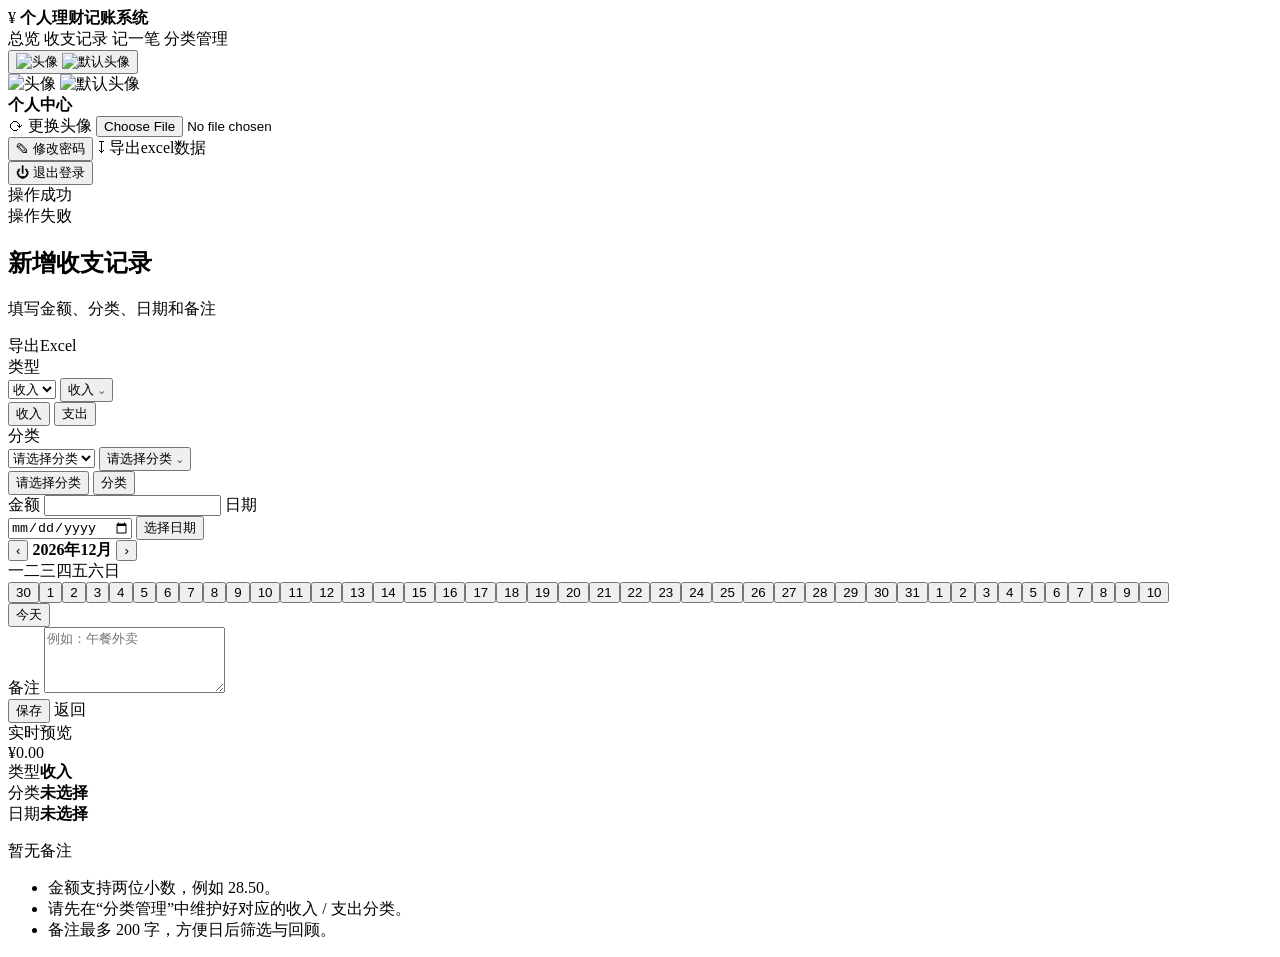
<file: src/main/resources/templates/transaction/form.html>
<!doctype html>
<!-- 新增/编辑收支记录页面：填写类型、分类、金额、日期、备注并实时预览。 -->
<html lang="zh-CN" xmlns:th="http://www.thymeleaf.org">
<head>
    <meta charset="UTF-8">
    <meta name="viewport" content="width=device-width, initial-scale=1">
    <title th:text="${mode == 'create' ? '新增记录' : '编辑记录'}">记一笔</title>
    <link rel="stylesheet" th:href="@{/css/style.css(v=11)}">
</head>
<body th:data-transaction-type="${transaction.type ?: 2}">
<header class="topbar">
    <a class="brand" th:href="@{/}">
        <span class="brand-mark">¥</span>
        <span class="brand-copy">
            <strong>个人理财记账系统</strong>
        </span>
    </a>
    <nav class="primary-nav" aria-label="主导航">
        <a th:href="@{/}">总览</a>
        <a th:href="@{/transactions}" th:classappend="${mode == 'edit'} ? 'active'">收支记录</a>
        <a th:href="@{/transactions/new}" th:classappend="${mode == 'create'} ? 'active'">记一笔</a>
        <a th:href="@{/categories}">分类管理</a>
        <div class="profile-menu" data-profile-menu>
            <button class="avatar-trigger" type="button" data-profile-trigger aria-label="个人中心">
                <img th:if="${currentUser != null && currentUser.avatarData != null}" th:src="${currentUser.avatarData}" alt="头像">
                <img th:if="${currentUser == null || currentUser.avatarData == null}" th:src="@{/images/morentouxiang.png}" alt="默认头像">
            </button>
            <div class="profile-panel" data-profile-panel>
                <div class="profile-id">
                    <span class="profile-id-avatar">
                        <img th:if="${currentUser != null && currentUser.avatarData != null}" th:src="${currentUser.avatarData}" alt="头像">
                        <img th:if="${currentUser == null || currentUser.avatarData == null}" th:src="@{/images/morentouxiang.png}" alt="默认头像">
                    </span>
                    <div class="profile-id-meta">
                        <strong th:text="${currentUser != null ? currentUser.username : '个人中心'}"
                                th:title="${currentUser != null ? currentUser.username : '个人中心'}">个人中心</strong>
                    </div>
                </div>
                <form class="profile-action-form" th:action="@{/profile/avatar}" method="post" enctype="multipart/form-data">
                    <label class="profile-action profile-upload">
                        <span class="profile-action-icon" aria-hidden="true">⟳</span>
                        <span class="profile-action-text">更换头像</span>
                        <input name="avatar" type="file" accept="image/png,image/jpeg,image/webp" onchange="this.form.submit()">
                    </label>
                </form>
                <button class="profile-action" type="button" data-open-password-modal>
                    <span class="profile-action-icon" aria-hidden="true">✎</span>
                    <span class="profile-action-text">修改密码</span>
                </button>
                <a class="profile-action" th:href="@{/transactions/export}" th:data-export-base="@{/transactions/export}" data-export-trigger>
                    <span class="profile-action-icon" aria-hidden="true">↧</span>
                    <span class="profile-action-text">导出excel数据</span>
                </a>
                <form class="profile-action-form" th:action="@{/logout}" method="post">
                    <button class="profile-action profile-action-danger" type="submit">
                        <span class="profile-action-icon" aria-hidden="true">⏻</span>
                        <span class="profile-action-text">退出登录</span>
                    </button>
                </form>
            </div>
        </div>
    </nav>
</header>

<main class="container record-page">
    <div class="toast" th:if="${message}" th:text="${message}">操作成功</div>
    <div class="toast error" th:if="${error}" th:text="${error}">操作失败</div>

    <section class="page-head">
        <div>
            <h1 th:text="${mode == 'create' ? '新增收支记录' : '编辑收支记录'}">新增收支记录</h1>
            <p>填写金额、分类、日期和备注</p>
        </div>
        <div class="head-actions">
            <a class="button secondary" th:href="@{/transactions/export}" th:data-export-base="@{/transactions/export}" data-export-trigger>导出Excel</a>
        </div>
    </section>

    <div class="record-layout">
    <form class="form-panel" method="post"
          th:action="${mode == 'create' ? '/transactions' : '/transactions/' + transaction.id}"
          th:object="${transaction}">
        <label>
            类型
            <div class="filter-field form-select-field">
                <select class="native-control" th:field="*{type}" required data-native-select="transactionType">
                    <option value="1">收入</option>
                    <option value="2">支出</option>
                </select>
                <button class="glass-select" type="button" data-dropdown-trigger="transactionType">
                    <span data-dropdown-label="transactionType">支出</span>
                    <span class="chevron">⌄</span>
                </button>
                <div class="glass-menu form-menu" data-dropdown-menu="transactionType">
                    <button type="button" data-value="1">收入</button>
                    <button type="button" data-value="2">支出</button>
                </div>
            </div>
        </label>
        <label>
            分类
            <div class="filter-field form-select-field">
                <select class="native-control" th:field="*{categoryId}" required data-native-select="categoryId">
                    <option value="">请选择分类</option>
                    <option th:each="category : ${categories}" th:value="${category.id}"
                            th:data-category-type="${category.type}"
                            th:text="${category.type == 1 ? '收入 - ' + category.name : '支出 - ' + category.name}">
                        分类
                    </option>
                </select>
                <button class="glass-select" type="button" data-dropdown-trigger="categoryId">
                    <span data-dropdown-label="categoryId">请选择分类</span>
                    <span class="chevron">⌄</span>
                </button>
                <div class="glass-menu form-menu" data-dropdown-menu="categoryId">
                    <button type="button" data-value="">请选择分类</button>
                    <button th:each="category : ${categories}" type="button" th:data-value="${category.id}"
                            th:data-category-type="${category.type}"
                            th:text="${category.type == 1 ? '收入 - ' + category.name : '支出 - ' + category.name}">
                        分类
                    </button>
                </div>
            </div>
        </label>
        <label>
            金额
            <input th:field="*{amount}" type="number" min="0.01" step="0.01" required>
        </label>
        <label>
            日期
            <div class="filter-field date-field" data-date-picker="recordDate">
                <input class="native-control" th:field="*{recordDate}" type="date" required data-native-date="recordDate">
                <button class="glass-select" type="button" data-date-trigger="recordDate">
                    <span data-date-label="recordDate">选择日期</span>
                    <span class="date-icon"></span>
                </button>
                <div class="glass-menu date-menu" data-date-menu="recordDate">
                    <div class="month-head">
                        <button type="button" data-date-prev="recordDate">‹</button>
                        <strong data-date-title="recordDate">2026年06月</strong>
                        <button type="button" data-date-next="recordDate">›</button>
                    </div>
                    <div class="date-weekdays">
                        <span>一</span><span>二</span><span>三</span><span>四</span><span>五</span><span>六</span><span>日</span>
                    </div>
                    <div class="date-grid" data-date-grid="recordDate"></div>
                    <div class="month-actions">
                        <button type="button" data-date-today="recordDate">今天</button>
                    </div>
                </div>
            </div>
        </label>
        <label>
            备注
            <textarea th:field="*{remark}" maxlength="200" rows="4" placeholder="例如：午餐外卖"></textarea>
        </label>
        <div class="form-actions">
            <button type="submit">保存</button>
            <a class="button secondary" th:href="@{/transactions}">返回</a>
        </div>
    </form>

    <aside class="record-aside">
        <div class="record-preview-card">
            <span class="record-preview-label">实时预览</span>
            <div class="record-preview-amount" data-preview-amount>¥0.00</div>
            <div class="record-preview-meta">
                <div><span>类型</span><strong data-preview-type>支出</strong></div>
                <div><span>分类</span><strong data-preview-category>未选择</strong></div>
                <div><span>日期</span><strong data-preview-date>未选择</strong></div>
            </div>
            <p class="record-preview-remark" data-preview-remark>暂无备注</p>
        </div>
        <ul class="record-tips">
            <li>金额支持两位小数，例如 28.50。</li>
            <li>请先在“分类管理”中维护好对应的收入 / 支出分类。</li>
            <li>备注最多 200 字，方便日后筛选与回顾。</li>
        </ul>
    </aside>
    </div>
</main>
<script th:src="@{/js/export-modal.js(v=6)}"></script>
<script th:src="@{/js/profile-password-modal.js(v=1)}"></script>
<script>
    (() => {
        // 记一笔/编辑记录页面脚本：负责日期选择、下拉同步、分类联动和实时预览。
        // 关闭当前页面中的自定义下拉菜单。
        const closeMenus = () => {
            document.querySelectorAll('.filter-field.is-open').forEach((field) => {
                field.classList.remove('is-open');
            });
        };

        // 将 yyyy-MM-dd 日期值转换成页面显示的 yyyy/MM/dd。
        const formatDateText = (value) => {
            if (!value) {
                return '选择日期';
            }
            const [year, month, day] = value.split('-');
            return `${year}/${month}/${day}`;
        };

        // 初始化指定字段的日期选择器。
        const initDatePicker = (name) => {
            const input = document.querySelector(`[data-native-date="${name}"]`);
            const trigger = document.querySelector(`[data-date-trigger="${name}"]`);
            const label = document.querySelector(`[data-date-label="${name}"]`);
            const title = document.querySelector(`[data-date-title="${name}"]`);
            const grid = document.querySelector(`[data-date-grid="${name}"]`);
            const menu = document.querySelector(`[data-date-menu="${name}"]`);
            const field = trigger.closest('.filter-field');
            const now = new Date();
            const selected = input.value ? new Date(`${input.value}T00:00:00`) : now;
            let visibleYear = selected.getFullYear();
            let visibleMonth = selected.getMonth();

            const backdrop = document.createElement('div');
            backdrop.className = 'date-modal-backdrop';
            backdrop.hidden = true;
            document.body.appendChild(backdrop);

            // 打开日期选择器，并将菜单移动到全屏遮罩中。
            const openPicker = () => {
                closeMenus();
                backdrop.appendChild(menu);
                backdrop.hidden = false;
                document.body.classList.add('modal-open');
                render();
            };
            // 关闭日期选择器，并把菜单放回原来的表单字段中。
            const closePicker = () => {
                if (backdrop.hidden) {
                    return;
                }
                backdrop.hidden = true;
                field.appendChild(menu);
                document.body.classList.remove('modal-open');
            };

            // 渲染当前月份的 6 周日期网格并同步选中态。
            const render = () => {
                label.textContent = formatDateText(input.value);
                title.textContent = `${visibleYear}年${String(visibleMonth + 1).padStart(2, '0')}月`;
                grid.innerHTML = '';
                const first = new Date(visibleYear, visibleMonth, 1);
                const startOffset = (first.getDay() + 6) % 7;
                const start = new Date(visibleYear, visibleMonth, 1 - startOffset);
                Array.from({ length: 42 }, (_, index) => {
                    const day = new Date(start);
                    day.setDate(start.getDate() + index);
                    const value = `${day.getFullYear()}-${String(day.getMonth() + 1).padStart(2, '0')}-${String(day.getDate()).padStart(2, '0')}`;
                    const button = document.createElement('button');
                    button.type = 'button';
                    button.textContent = day.getDate();
                    button.classList.toggle('is-muted', day.getMonth() !== visibleMonth);
                    button.classList.toggle('is-selected', input.value === value);
                    button.addEventListener('click', () => {
                        input.value = value;
                        input.dispatchEvent(new Event('change', { bubbles: true }));
                        render();
                        closePicker();
                    });
                    grid.appendChild(button);
                });
            };

            trigger.addEventListener('click', (event) => {
                event.stopPropagation();
                if (backdrop.hidden) {
                    openPicker();
                } else {
                    closePicker();
                }
            });
            backdrop.addEventListener('click', (event) => {
                if (event.target === backdrop) {
                    closePicker();
                }
            });
            document.querySelector(`[data-date-prev="${name}"]`).addEventListener('click', () => {
                visibleMonth -= 1;
                if (visibleMonth < 0) {
                    visibleMonth = 11;
                    visibleYear -= 1;
                }
                render();
            });
            document.querySelector(`[data-date-next="${name}"]`).addEventListener('click', () => {
                visibleMonth += 1;
                if (visibleMonth > 11) {
                    visibleMonth = 0;
                    visibleYear += 1;
                }
                render();
            });
            document.querySelector(`[data-date-today="${name}"]`).addEventListener('click', () => {
                input.value = `${now.getFullYear()}-${String(now.getMonth() + 1).padStart(2, '0')}-${String(now.getDate()).padStart(2, '0')}`;
                visibleYear = now.getFullYear();
                visibleMonth = now.getMonth();
                render();
                closePicker();
            });
            document.addEventListener('keydown', (event) => {
                if (event.key === 'Escape') {
                    closePicker();
                }
            });
            render();
        };

        document.querySelectorAll('[data-native-select]').forEach((select) => {
            const name = select.dataset.nativeSelect;
            const label = document.querySelector(`[data-dropdown-label="${name}"]`);
            const menu = document.querySelector(`[data-dropdown-menu="${name}"]`);
            const trigger = document.querySelector(`[data-dropdown-trigger="${name}"]`);
            // 将原生 select 的选中项同步到自定义下拉展示。
            const syncLabel = () => {
                label.textContent = select.selectedOptions[0]?.textContent?.trim() || '请选择';
                menu.querySelectorAll('button').forEach((button) => {
                    button.classList.toggle('is-selected', button.dataset.value === select.value);
                });
            };

            trigger.addEventListener('click', () => {
                const field = trigger.closest('.filter-field');
                const wasOpen = field.classList.contains('is-open');
                closeMenus();
                field.classList.toggle('is-open', !wasOpen);
            });

            menu.querySelectorAll('button').forEach((button) => {
                button.addEventListener('click', () => {
                    select.value = button.dataset.value;
                    select.dispatchEvent(new Event('change', { bubbles: true }));
                    syncLabel();
                    closeMenus();
                });
            });

            syncLabel();
        });

        document.addEventListener('click', (event) => {
            if (!event.target.closest('.filter-field')) {
                closeMenus();
            }
        });

        document.addEventListener('keydown', (event) => {
            if (event.key === 'Escape') {
                closeMenus();
            }
        });
        initDatePicker('recordDate');

        const previewAmount = document.querySelector('[data-preview-amount]');
        const previewType = document.querySelector('[data-preview-type]');
        const previewCategory = document.querySelector('[data-preview-category]');
        const previewDate = document.querySelector('[data-preview-date]');
        const previewRemark = document.querySelector('[data-preview-remark]');
        const typeSelect = document.querySelector('[data-native-select="transactionType"]');
        const categorySelect = document.querySelector('[data-native-select="categoryId"]');
        const categoryMenu = document.querySelector('[data-dropdown-menu="categoryId"]');
        const amountInput = document.querySelector('input[name="amount"]');
        const dateInput = document.querySelector('[data-native-date="recordDate"]');
        const remarkInput = document.querySelector('textarea[name="remark"]');
        const formatCurrency = (value) => `¥${Number(value || 0).toLocaleString('zh-CN', {
            minimumFractionDigits: 2,
            maximumFractionDigits: 2
        })}`;

        // 根据当前收支类型过滤可选分类，避免收入/支出分类混用。
        const updateCategoryOptions = () => {
            if (!typeSelect || !categorySelect || !categoryMenu) {
                return;
            }
            const type = typeSelect.value || '2';
            document.body.dataset.transactionType = type;
            let selectedStillVisible = !categorySelect.value;
            Array.from(categorySelect.options).forEach((option) => {
                const optionType = option.dataset.categoryType;
                const visible = !optionType || optionType === type;
                option.hidden = !visible;
                option.disabled = !visible;
                if (option.value === categorySelect.value && visible) {
                    selectedStillVisible = true;
                }
            });
            categoryMenu.querySelectorAll('button').forEach((button) => {
                const buttonType = button.dataset.categoryType;
                const visible = !buttonType || buttonType === type;
                button.hidden = !visible;
                button.classList.toggle('is-filtered-out', !visible);
                button.style.display = visible ? '' : 'none';
            });
            if (!selectedStillVisible) {
                categorySelect.value = '';
                categorySelect.dispatchEvent(new Event('change', { bubbles: true }));
            }
        };

        // 根据表单当前输入实时刷新右侧预览卡片。
        const updatePreview = () => {
            if (!previewAmount) {
                return;
            }
            const isIncome = typeSelect && typeSelect.value === '1';
            const amount = Number(amountInput && amountInput.value) || 0;
            const sign = amount === 0 ? '' : (isIncome ? '+' : '-');
            previewAmount.textContent = `${sign}${formatCurrency(amount)}`;
            previewAmount.classList.toggle('is-income', isIncome);
            previewType.textContent = isIncome ? '收入' : '支出';
            const categoryText = categorySelect && categorySelect.selectedOptions[0]
                ? categorySelect.selectedOptions[0].textContent.trim() : '';
            previewCategory.textContent = categoryText && categorySelect.value ? categoryText : '未选择';
            previewDate.textContent = dateInput && dateInput.value ? formatDateText(dateInput.value) : '未选择';
            const remarkText = remarkInput && remarkInput.value.trim();
            previewRemark.textContent = remarkText || '暂无备注';
        };

        typeSelect?.addEventListener('change', () => {
            updateCategoryOptions();
            updatePreview();
        });
        document.querySelector('[data-dropdown-trigger="categoryId"]')
            ?.addEventListener('click', updateCategoryOptions, true);
        [categorySelect, dateInput].forEach((el) => {
            el?.addEventListener('change', updatePreview);
        });
        [amountInput, remarkInput].forEach((el) => {
            el?.addEventListener('input', updatePreview);
        });
        updateCategoryOptions();
        updatePreview();

        const profileMenu = document.querySelector('[data-profile-menu]');
        const profileTrigger = document.querySelector('[data-profile-trigger]');
        profileTrigger?.addEventListener('click', (event) => {
            event.stopPropagation();
            profileMenu.classList.toggle('is-open');
        });
        document.addEventListener('click', (event) => {
            if (!event.target.closest('[data-profile-menu]')) {
                profileMenu?.classList.remove('is-open');
            }
        });
    })();
</script>
</body>
</html>
</file>
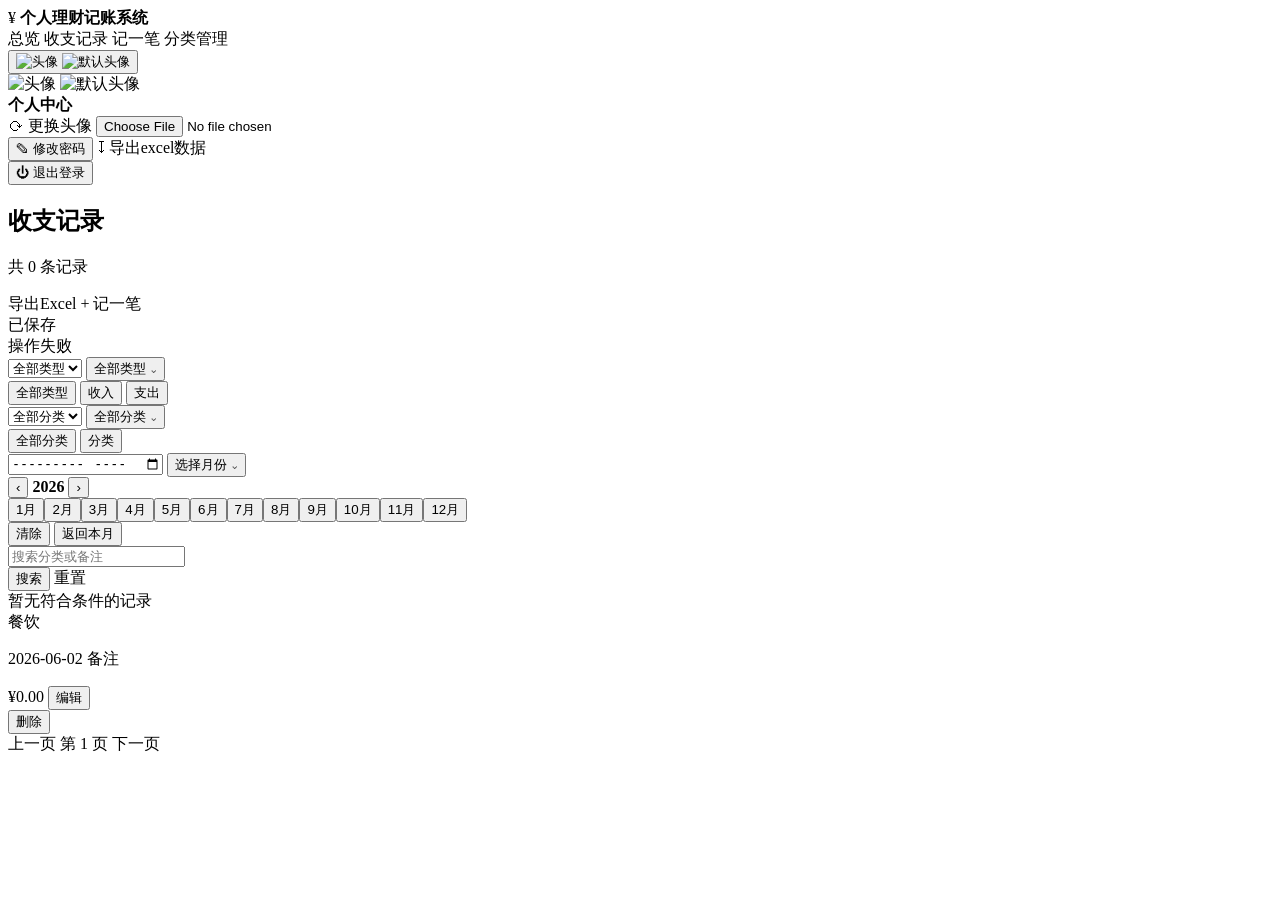
<file: src/main/resources/templates/transaction/list.html>
<!doctype html>
<!-- 收支记录列表页面：支持类型、分类、月份、关键词筛选、分页、编辑、删除和导出。 -->
<html lang="zh-CN" xmlns:th="http://www.thymeleaf.org">
<head>
    <meta charset="UTF-8">
    <meta name="viewport" content="width=device-width, initial-scale=1">
    <title>收支记录</title>
    <link rel="stylesheet" th:href="@{/css/style.css(v=11)}">
</head>
<body>
<header class="topbar">
    <a class="brand" th:href="@{/}">
        <span class="brand-mark">¥</span>
        <span class="brand-copy">
            <strong>个人理财记账系统</strong>
        </span>
    </a>
    <nav class="primary-nav" aria-label="主导航">
        <a th:href="@{/}">总览</a>
        <a th:href="@{/transactions}" class="active">收支记录</a>
        <a th:href="@{/transactions/new}">记一笔</a>
        <a th:href="@{/categories}">分类管理</a>
        <div class="profile-menu" data-profile-menu>
            <button class="avatar-trigger" type="button" data-profile-trigger aria-label="个人中心">
                <img th:if="${currentUser != null && currentUser.avatarData != null}" th:src="${currentUser.avatarData}" alt="头像">
                <img th:if="${currentUser == null || currentUser.avatarData == null}" th:src="@{/images/morentouxiang.png}" alt="默认头像">
            </button>
            <div class="profile-panel" data-profile-panel>
                <div class="profile-id">
                    <span class="profile-id-avatar">
                        <img th:if="${currentUser != null && currentUser.avatarData != null}" th:src="${currentUser.avatarData}" alt="头像">
                        <img th:if="${currentUser == null || currentUser.avatarData == null}" th:src="@{/images/morentouxiang.png}" alt="默认头像">
                    </span>
                    <div class="profile-id-meta">
                        <strong th:text="${currentUser != null ? currentUser.username : '个人中心'}"
                                th:title="${currentUser != null ? currentUser.username : '个人中心'}">个人中心</strong>
                    </div>
                </div>
                <form class="profile-action-form" th:action="@{/profile/avatar}" method="post" enctype="multipart/form-data">
                    <label class="profile-action profile-upload">
                        <span class="profile-action-icon" aria-hidden="true">⟳</span>
                        <span class="profile-action-text">更换头像</span>
                        <input name="avatar" type="file" accept="image/png,image/jpeg,image/webp" onchange="this.form.submit()">
                    </label>
                </form>
                <button class="profile-action" type="button" data-open-password-modal>
                    <span class="profile-action-icon" aria-hidden="true">✎</span>
                    <span class="profile-action-text">修改密码</span>
                </button>
                <a class="profile-action" th:href="@{/transactions/export}" th:data-export-base="@{/transactions/export}" data-export-trigger>
                    <span class="profile-action-icon" aria-hidden="true">↧</span>
                    <span class="profile-action-text">导出excel数据</span>
                </a>
                <form class="profile-action-form" th:action="@{/logout}" method="post">
                    <button class="profile-action profile-action-danger" type="submit">
                        <span class="profile-action-icon" aria-hidden="true">⏻</span>
                        <span class="profile-action-text">退出登录</span>
                    </button>
                </form>
            </div>
        </div>
    </nav>
</header>

<main class="container">
    <section class="page-head">
        <div>
            <h1>收支记录</h1>
            <p th:text="${'共 ' + page.total() + ' 条记录'}">共 0 条记录</p>
        </div>
        <div class="head-actions">
            <a class="button secondary"
               th:href="@{/transactions/export(type=${filter.type},categoryId=${filter.categoryId},month=${filter.month},keyword=${filter.keyword})}"
               th:data-export-base="@{/transactions/export(categoryId=${filter.categoryId},month=${filter.month},keyword=${filter.keyword})}"
               data-export-trigger>导出Excel</a>
            <a class="button" th:href="@{/transactions/new}">+ 记一笔</a>
        </div>
    </section>

    <div class="toast" th:if="${message}" th:text="${message}">已保存</div>
    <div class="toast error" th:if="${error}" th:text="${error}">操作失败</div>

    <form class="filter-bar enhanced-filter" th:action="@{/transactions}" method="get">
        <div class="filter-field">
            <select class="native-control" name="type" data-native-select="type">
                <option value="">全部类型</option>
                <option value="1" th:selected="${filter.type == 1}">收入</option>
                <option value="2" th:selected="${filter.type == 2}">支出</option>
            </select>
            <button class="glass-select" type="button" data-dropdown-trigger="type">
                <span data-dropdown-label="type">全部类型</span>
                <span class="chevron">⌄</span>
            </button>
            <div class="glass-menu" data-dropdown-menu="type">
                <button type="button" data-value="">全部类型</button>
                <button type="button" data-value="1">收入</button>
                <button type="button" data-value="2">支出</button>
            </div>
        </div>

        <div class="filter-field">
            <select class="native-control" name="categoryId" data-native-select="categoryId">
                <option value="">全部分类</option>
                <option th:each="category : ${categories}" th:value="${category.id}"
                        th:data-category-type="${category.type}"
                        th:text="${category.name}" th:selected="${filter.categoryId == category.id}">分类</option>
            </select>
            <button class="glass-select" type="button" data-dropdown-trigger="categoryId">
                <span data-dropdown-label="categoryId">全部分类</span>
                <span class="chevron">⌄</span>
            </button>
            <div class="glass-menu" data-dropdown-menu="categoryId">
                <button type="button" data-value="">全部分类</button>
                <button th:each="category : ${categories}" type="button" th:data-value="${category.id}"
                        th:data-category-type="${category.type}"
                        th:text="${category.name}">分类</button>
            </div>
        </div>

        <div class="filter-field month-field">
            <input class="native-control" type="month" name="month" th:value="${filter.month}" data-native-month>
            <button class="glass-select" type="button" data-month-trigger>
                <span data-month-label>选择月份</span>
                <span class="chevron">⌄</span>
            </button>
            <div class="glass-menu month-menu" data-month-menu>
                <div class="month-head">
                    <button type="button" data-year-prev>‹</button>
                    <strong data-year-label>2026</strong>
                    <button type="button" data-year-next>›</button>
                </div>
                <div class="month-grid" data-month-grid></div>
                <div class="month-actions">
                    <button type="button" data-month-clear>清除</button>
                    <button type="button" data-year-current>返回本月</button>
                </div>
            </div>
        </div>

        <input type="search" name="keyword" placeholder="搜索分类或备注" th:value="${filter.keyword}">
        <div class="filter-actions">
            <button type="submit">搜索</button>
            <a class="button secondary" th:href="@{/transactions}">重置</a>
        </div>
    </form>

    <template id="nativeFilterFallback">
        <select name="type">
            <option value="">全部类型</option>
            <option value="1" th:selected="${filter.type == 1}">收入</option>
            <option value="2" th:selected="${filter.type == 2}">支出</option>
        </select>
        <select name="categoryId">
            <option value="">全部分类</option>
            <option th:each="category : ${categories}" th:value="${category.id}"
                    th:data-category-type="${category.type}"
                    th:text="${category.name}" th:selected="${filter.categoryId == category.id}">分类</option>
        </select>
        <input type="month" name="month" th:value="${filter.month}">
        <input type="search" name="keyword" placeholder="搜索分类或备注" th:value="${filter.keyword}">
        <button type="submit">搜索</button>
        <a class="button secondary" th:href="@{/transactions}">重置</a>
    </template>

    <div class="empty" th:if="${#lists.isEmpty(page.items())}">暂无符合条件的记录</div>
    <article class="transaction-item" th:each="item : ${page.items()}">
        <div>
            <a class="transaction-category-link"
               th:href="@{/transactions(categoryId=${item.categoryId},type=${item.type})}"
               th:text="${item.categoryName}"
               th:classappend="${filter.categoryId == item.categoryId ? ' is-current' : ''}"
               th:title="${'查看“' + item.categoryName + '”的全部记录'}">餐饮</a>
            <p>
                <span th:text="${item.recordDate}">2026-06-02</span>
                <span th:text="${item.remark ?: '无备注'}">备注</span>
            </p>
        </div>
        <div class="row-actions">
            <span class="amount" th:classappend="${item.type == 1 ? 'income-text' : 'expense-text'}"
                  th:text="${(item.type == 1 ? '+' : '-') + '¥' + #numbers.formatDecimal(item.amount, 1, 'COMMA', 2, 'POINT')}">¥0.00</span>
            <button class="secondary transaction-edit-button" type="button"
                    data-edit-transaction
                    th:data-id="${item.id}"
                    th:data-type="${item.type}"
                    th:data-category-id="${item.categoryId}"
                    th:data-amount="${item.amount}"
                    th:data-record-date="${item.recordDate}"
                    th:data-remark="${item.remark}">
                编辑
            </button>
            <form th:action="@{/transactions/{id}/delete(id=${item.id})}" method="post">
                <button class="link-danger" type="submit">删除</button>
            </form>
        </div>
    </article>

    <nav class="pagination" th:if="${page.totalPages() > 1}">
        <a th:if="${page.page() > 1}"
           th:href="@{/transactions(type=${filter.type},categoryId=${filter.categoryId},month=${filter.month},keyword=${filter.keyword},page=${page.page() - 1})}">上一页</a>
        <span th:text="${'第 ' + page.page() + ' / ' + page.totalPages() + ' 页'}">第 1 页</span>
        <a th:if="${page.page() < page.totalPages()}"
           th:href="@{/transactions(type=${filter.type},categoryId=${filter.categoryId},month=${filter.month},keyword=${filter.keyword},page=${page.page() + 1})}">下一页</a>
    </nav>

    <div class="modal-backdrop" data-transaction-modal hidden>
        <section class="transaction-modal" role="dialog" aria-modal="true" aria-labelledby="transaction-modal-title">
            <div class="modal-head">
                <div>
                    <h2 id="transaction-modal-title">编辑收支记录</h2>
                    <p>调整类型、分类、金额、日期和备注。</p>
                </div>
                <button class="icon-button" type="button" aria-label="关闭" data-close-transaction-modal>×</button>
            </div>
            <form class="modal-form" method="post" data-transaction-form>
                <label>
                    类型
                    <div class="filter-field form-select-field">
                        <select class="native-control" name="type" required data-native-select="modalType" data-transaction-type>
                            <option value="1">收入</option>
                            <option value="2">支出</option>
                        </select>
                        <button class="glass-select" type="button" data-dropdown-trigger="modalType">
                            <span data-dropdown-label="modalType">支出</span>
                            <span class="chevron"></span>
                        </button>
                        <div class="glass-menu form-menu" data-dropdown-menu="modalType">
                            <button type="button" data-value="1">收入</button>
                            <button type="button" data-value="2">支出</button>
                        </div>
                    </div>
                </label>
                <label>
                    分类
                    <div class="filter-field form-select-field">
                        <select class="native-control" name="categoryId" required data-native-select="modalCategory" data-transaction-category>
                            <option value="">请选择分类</option>
                            <option th:each="category : ${categories}" th:value="${category.id}"
                                    th:data-category-type="${category.type}"
                                    th:text="${category.type == 1 ? '收入 - ' + category.name : '支出 - ' + category.name}">
                                分类
                            </option>
                        </select>
                        <button class="glass-select" type="button" data-dropdown-trigger="modalCategory">
                            <span data-dropdown-label="modalCategory">请选择分类</span>
                            <span class="chevron"></span>
                        </button>
                        <div class="glass-menu form-menu" data-dropdown-menu="modalCategory">
                            <button type="button" data-value="">请选择分类</button>
                            <button th:each="category : ${categories}" type="button" th:data-value="${category.id}"
                                    th:data-category-type="${category.type}"
                                    th:text="${category.type == 1 ? '收入 - ' + category.name : '支出 - ' + category.name}">
                                分类
                            </button>
                        </div>
                    </div>
                </label>
                <label>
                    金额
                    <input name="amount" type="number" min="0.01" step="0.01" required data-transaction-amount>
                </label>
                <label>
                    日期
                    <div class="filter-field date-field" data-date-picker="modalDate">
                        <input class="native-control" name="recordDate" type="date" required data-native-date="modalDate" data-transaction-date>
                        <button class="glass-select" type="button" data-date-trigger="modalDate">
                            <span data-date-label="modalDate">选择日期</span>
                            <span class="date-icon"></span>
                        </button>
                        <div class="glass-menu date-menu" data-date-menu="modalDate">
                            <div class="month-head">
                                <button type="button" data-date-prev="modalDate">‹</button>
                                <strong data-date-title="modalDate">2026年06月</strong>
                                <button type="button" data-date-next="modalDate">›</button>
                            </div>
                            <div class="date-weekdays">
                                <span>一</span><span>二</span><span>三</span><span>四</span><span>五</span><span>六</span><span>日</span>
                            </div>
                            <div class="date-grid" data-date-grid="modalDate"></div>
                            <div class="month-actions">
                                <button type="button" data-date-today="modalDate">今天</button>
                            </div>
                        </div>
                    </div>
                </label>
                <label>
                    备注
                    <textarea name="remark" maxlength="200" rows="4" placeholder="例如：午餐外卖" data-transaction-remark></textarea>
                </label>
                <div class="form-actions">
                    <button class="secondary" type="button" data-close-transaction-modal>取消</button>
                    <button type="submit">保存修改</button>
                </div>
            </form>
        </section>
    </div>
</main>
<script th:src="@{/js/export-modal.js(v=6)}"></script>
<script th:src="@{/js/profile-password-modal.js(v=1)}"></script>
<script>
    (() => {
        // 收支记录列表页面脚本：负责筛选下拉、月份选择、编辑弹窗、日期选择和个人菜单。
        // 关闭页面上的自定义下拉菜单。
        const closeMenus = () => {
            document.querySelectorAll('.filter-field.is-open').forEach((field) => {
                field.classList.remove('is-open');
            });
        };

        document.querySelectorAll('[data-native-select]').forEach((select) => {
            const name = select.dataset.nativeSelect;
            const label = document.querySelector(`[data-dropdown-label="${name}"]`);
            const menu = document.querySelector(`[data-dropdown-menu="${name}"]`);
            const trigger = document.querySelector(`[data-dropdown-trigger="${name}"]`);
            // 将原生 select 当前值同步到自定义下拉按钮和选中态。
            const syncLabel = () => {
                label.textContent = select.selectedOptions[0]?.textContent || '请选择';
                menu.querySelectorAll('button').forEach((button) => {
                    button.classList.toggle('is-selected', button.dataset.value === select.value);
                });
            };

            trigger.addEventListener('click', () => {
                const field = trigger.closest('.filter-field');
                const wasOpen = field.classList.contains('is-open');
                closeMenus();
                field.classList.toggle('is-open', !wasOpen);
            });

            menu.querySelectorAll('button').forEach((button) => {
                button.addEventListener('click', () => {
                    select.value = button.dataset.value;
                    select.dispatchEvent(new Event('change', { bubbles: true }));
                    syncLabel();
                    closeMenus();
                });
            });

            select.addEventListener('change', syncLabel);
            syncLabel();
        });

        // 根据收支类型过滤分类选项，保证分类和类型一致。
        const filterCategoryOptions = (typeValue, categorySelect, categoryMenu, emptyValue) => {
            if (!categorySelect || !categoryMenu) {
                return;
            }
            let selectedVisible = categorySelect.value === emptyValue;
            categorySelect.querySelectorAll('option[data-category-type]').forEach((option) => {
                const visible = !typeValue || option.dataset.categoryType === typeValue;
                option.hidden = !visible;
                option.disabled = !visible;
                if (option.value === categorySelect.value && visible) {
                    selectedVisible = true;
                }
            });
            categoryMenu.querySelectorAll('button[data-category-type]').forEach((button) => {
                const visible = !typeValue || button.dataset.categoryType === typeValue;
                button.classList.toggle('is-filtered-out', !visible);
                button.disabled = !visible;
            });
            if (!selectedVisible) {
                categorySelect.value = emptyValue;
                categorySelect.dispatchEvent(new Event('change', { bubbles: true }));
            }
        };

        // 绑定类型下拉和分类下拉的联动关系。
        const bindCategoryTypeFilter = (typeName, categoryName, emptyValue) => {
            const typeSelect = document.querySelector(`[data-native-select="${typeName}"]`);
            const categorySelect = document.querySelector(`[data-native-select="${categoryName}"]`);
            const categoryMenu = document.querySelector(`[data-dropdown-menu="${categoryName}"]`);
            const categoryLabel = document.querySelector(`[data-dropdown-label="${categoryName}"]`);
            if (!typeSelect || !categorySelect || !categoryMenu) {
                return;
            }
            const apply = () => filterCategoryOptions(typeSelect.value, categorySelect, categoryMenu, emptyValue);
            categorySelect.addEventListener('change', () => {
                const selectedOption = categorySelect.selectedOptions[0];
                if (categoryLabel && selectedOption) {
                    categoryLabel.textContent = selectedOption.textContent;
                }
            });
            categoryMenu.querySelectorAll('button[data-value]').forEach((button) => {
                button.addEventListener('click', () => {
                    if (button.disabled || button.classList.contains('is-filtered-out')) {
                        return;
                    }
                    categorySelect.value = button.dataset.value;
                    categorySelect.dispatchEvent(new Event('change', { bubbles: true }));
                });
            });
            typeSelect.addEventListener('change', apply);
            apply();
        };

        bindCategoryTypeFilter('type', 'categoryId', '');
        bindCategoryTypeFilter('modalType', 'modalCategory', '');

        const nativeMonth = document.querySelector('[data-native-month]');
        const monthLabel = document.querySelector('[data-month-label]');
        const monthMenu = document.querySelector('[data-month-menu]');
        const monthGrid = document.querySelector('[data-month-grid]');
        const yearLabel = document.querySelector('[data-year-label]');
        const monthTrigger = document.querySelector('[data-month-trigger]');
        const now = new Date();
        let visibleYear = nativeMonth.value ? Number(nativeMonth.value.slice(0, 4)) : now.getFullYear();
        const transactionModal = document.querySelector('[data-transaction-modal]');
        const transactionForm = document.querySelector('[data-transaction-form]');
        const transactionFields = {
            type: document.querySelector('[data-transaction-type]'),
            category: document.querySelector('[data-transaction-category]'),
            amount: document.querySelector('[data-transaction-amount]'),
            date: document.querySelector('[data-transaction-date]'),
            remark: document.querySelector('[data-transaction-remark]')
        };

        // 将 yyyy-MM-dd 日期值转换成页面显示的 yyyy/MM/dd。
        const formatDateText = (value) => {
            if (!value) {
                return '选择日期';
            }
            const [year, month, day] = value.split('-');
            return `${year}/${month}/${day}`;
        };

        // 初始化编辑弹窗中的日期选择器。
        const initDatePicker = (name) => {
            const input = document.querySelector(`[data-native-date="${name}"]`);
            const trigger = document.querySelector(`[data-date-trigger="${name}"]`);
            const label = document.querySelector(`[data-date-label="${name}"]`);
            const title = document.querySelector(`[data-date-title="${name}"]`);
            const grid = document.querySelector(`[data-date-grid="${name}"]`);
            const menu = document.querySelector(`[data-date-menu="${name}"]`);
            const field = trigger.closest('.filter-field');
            const today = new Date();
            let visibleDate = input.value ? new Date(`${input.value}T00:00:00`) : today;
            let dateYear = visibleDate.getFullYear();
            let dateMonth = visibleDate.getMonth();
            let openedModal = false;

            const backdrop = document.createElement('div');
            backdrop.className = 'date-modal-backdrop';
            backdrop.hidden = true;
            document.body.appendChild(backdrop);

            // 打开日期选择器并移动到遮罩中显示。
            const openPicker = () => {
                closeMenus();
                openedModal = document.body.classList.contains('modal-open');
                backdrop.appendChild(menu);
                backdrop.hidden = false;
                document.body.classList.add('modal-open');
                render();
            };

            // 关闭日期选择器并恢复 DOM 位置。
            const closePicker = () => {
                if (backdrop.hidden) {
                    return;
                }
                backdrop.hidden = true;
                field.appendChild(menu);
                if (!openedModal) {
                    document.body.classList.remove('modal-open');
                }
            };

            // 渲染当前月份的日期网格。
            const render = () => {
                label.textContent = formatDateText(input.value);
                title.textContent = `${dateYear}年${String(dateMonth + 1).padStart(2, '0')}月`;
                grid.innerHTML = '';
                const first = new Date(dateYear, dateMonth, 1);
                const startOffset = (first.getDay() + 6) % 7;
                const start = new Date(dateYear, dateMonth, 1 - startOffset);
                Array.from({ length: 42 }, (_, index) => {
                    const day = new Date(start);
                    day.setDate(start.getDate() + index);
                    const value = `${day.getFullYear()}-${String(day.getMonth() + 1).padStart(2, '0')}-${String(day.getDate()).padStart(2, '0')}`;
                    const button = document.createElement('button');
                    button.type = 'button';
                    button.textContent = day.getDate();
                    button.classList.toggle('is-muted', day.getMonth() !== dateMonth);
                    button.classList.toggle('is-selected', input.value === value);
                    button.addEventListener('click', () => {
                        input.value = value;
                        input.dispatchEvent(new Event('change', { bubbles: true }));
                        render();
                        closePicker();
                    });
                    grid.appendChild(button);
                });
            };

            trigger.addEventListener('click', (event) => {
                event.stopPropagation();
                if (backdrop.hidden) {
                    openPicker();
                } else {
                    closePicker();
                }
            });
            backdrop.addEventListener('click', (event) => {
                if (event.target === backdrop) {
                    closePicker();
                }
            });
            document.querySelector(`[data-date-prev="${name}"]`).addEventListener('click', () => {
                dateMonth -= 1;
                if (dateMonth < 0) {
                    dateMonth = 11;
                    dateYear -= 1;
                }
                render();
            });
            document.querySelector(`[data-date-next="${name}"]`).addEventListener('click', () => {
                dateMonth += 1;
                if (dateMonth > 11) {
                    dateMonth = 0;
                    dateYear += 1;
                }
                render();
            });
            document.querySelector(`[data-date-today="${name}"]`).addEventListener('click', () => {
                input.value = `${today.getFullYear()}-${String(today.getMonth() + 1).padStart(2, '0')}-${String(today.getDate()).padStart(2, '0')}`;
                dateYear = today.getFullYear();
                dateMonth = today.getMonth();
                render();
                closePicker();
            });
            input.addEventListener('change', () => {
                if (input.value) {
                    const picked = new Date(`${input.value}T00:00:00`);
                    dateYear = picked.getFullYear();
                    dateMonth = picked.getMonth();
                }
                render();
            });
            document.addEventListener('keydown', (event) => {
                if (event.key === 'Escape') {
                    closePicker();
                }
            });
            render();
        };

        // 打开编辑收支记录弹窗，并把列表项 data-* 数据回填进表单。
        const openTransactionModal = (data) => {
            transactionForm.action = `/transactions/${data.id}`;
            transactionFields.type.value = data.type || '2';
            transactionFields.category.value = data.categoryId || '';
            transactionFields.amount.value = data.amount || '';
            transactionFields.date.value = data.recordDate || '';
            transactionFields.remark.value = data.remark || '';
            transactionFields.type.dispatchEvent(new Event('change', { bubbles: true }));
            transactionFields.category.dispatchEvent(new Event('change', { bubbles: true }));
            transactionFields.date.dispatchEvent(new Event('change', { bubbles: true }));
            transactionModal.hidden = false;
            document.body.classList.add('modal-open');
            window.requestAnimationFrame(() => transactionFields.amount.focus());
        };

        // 关闭编辑弹窗并重置表单。
        const closeTransactionModal = () => {
            transactionModal.hidden = true;
            transactionForm.reset();
            document.body.classList.remove('modal-open');
        };

        // 将 yyyy-MM 月份值转换成“yyyy年MM月”展示文本。
        const monthText = (value) => {
            if (!value) {
                return '选择月份';
            }
            const [year, month] = value.split('-');
            return `${year}年${month}月`;
        };

        // 渲染月份筛选器的 12 个月份按钮并同步选中态。
        const renderMonths = () => {
            yearLabel.textContent = visibleYear;
            monthLabel.textContent = monthText(nativeMonth.value);
            monthGrid.innerHTML = '';
            Array.from({ length: 12 }, (_, index) => {
                const month = String(index + 1).padStart(2, '0');
                const value = `${visibleYear}-${month}`;
                const button = document.createElement('button');
                button.type = 'button';
                button.textContent = `${index + 1}月`;
                button.classList.toggle('is-selected', nativeMonth.value === value);
                button.addEventListener('click', () => {
                    nativeMonth.value = value;
                    renderMonths();
                    closeMenus();
                });
                monthGrid.appendChild(button);
            });
        };

        monthTrigger.addEventListener('click', () => {
            const field = monthTrigger.closest('.filter-field');
            const wasOpen = field.classList.contains('is-open');
            closeMenus();
            field.classList.toggle('is-open', !wasOpen);
        });

        document.querySelector('[data-year-prev]').addEventListener('click', () => {
            visibleYear -= 1;
            renderMonths();
        });

        document.querySelector('[data-year-next]').addEventListener('click', () => {
            visibleYear += 1;
            renderMonths();
        });

        document.querySelector('[data-year-current]').addEventListener('click', () => {
            visibleYear = now.getFullYear();
            nativeMonth.value = `${now.getFullYear()}-${String(now.getMonth() + 1).padStart(2, '0')}`;
            renderMonths();
        });

        document.querySelector('[data-month-clear]').addEventListener('click', () => {
            nativeMonth.value = '';
            renderMonths();
        });

        document.querySelectorAll('[data-edit-transaction]').forEach((button) => {
            button.addEventListener('click', () => openTransactionModal(button.dataset));
        });

        document.querySelectorAll('[data-close-transaction-modal]').forEach((button) => {
            button.addEventListener('click', closeTransactionModal);
        });

        transactionModal.addEventListener('click', (event) => {
            if (event.target === transactionModal) {
                closeTransactionModal();
            }
        });

        document.addEventListener('click', (event) => {
            if (!event.target.closest('.filter-field')) {
                closeMenus();
            }
        });

        document.addEventListener('keydown', (event) => {
            if (event.key === 'Escape') {
                closeMenus();
                if (!transactionModal.hidden) {
                    closeTransactionModal();
                }
            }
        });

        renderMonths();
        initDatePicker('modalDate');

        const profileMenu = document.querySelector('[data-profile-menu]');
        const profileTrigger = document.querySelector('[data-profile-trigger]');
        profileTrigger?.addEventListener('click', (event) => {
            event.stopPropagation();
            profileMenu.classList.toggle('is-open');
        });
        document.addEventListener('click', (event) => {
            if (!event.target.closest('[data-profile-menu]')) {
                profileMenu?.classList.remove('is-open');
            }
        });
    })();
</script>
</body>
</html>
</file>
